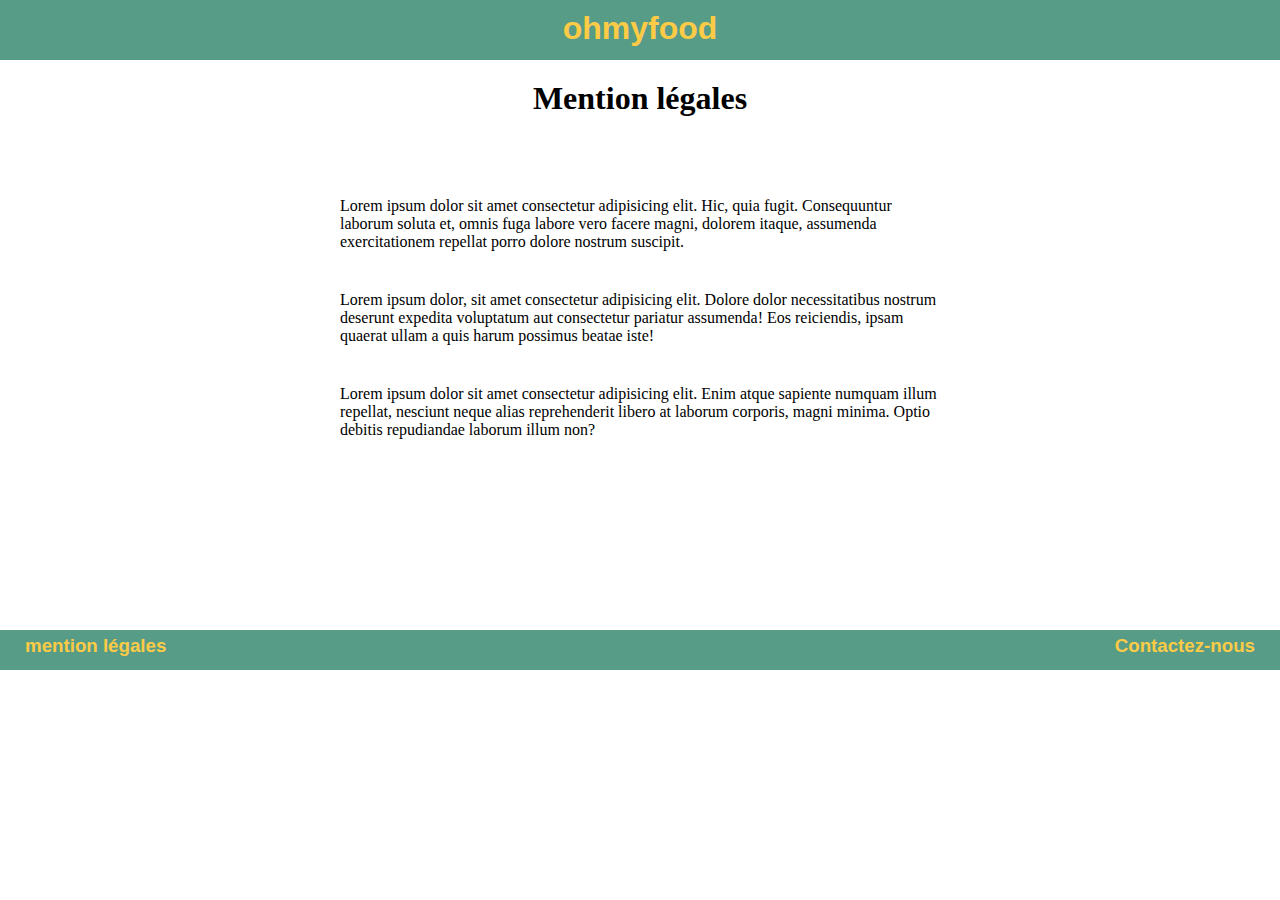
<file: mention/mention.html>
<!DOCTYPE html>
<html lang="fr">
<head>
    <meta charset="UTF-8">
    <meta name="viewport" content="width=device-width, initial-scale=1.0">
    <link rel="stylesheet" href="mention.css">
    <title>Mentions légal</title>
</head>
<body>
    <header>
        <a href="http://romain-hippeau.fr/P3/">
            <h1>ohmyfood</h1>
        </a>
    </header>
    <div class="container">
        <div class="mention">
            <h1>Mention légales</h1>
         <p>Lorem ipsum dolor sit amet consectetur adipisicing elit. Hic, quia fugit. Consequuntur laborum soluta et, omnis fuga labore vero facere magni, dolorem itaque, assumenda exercitationem repellat porro dolore nostrum suscipit.</p>
         <p>Lorem ipsum dolor, sit amet consectetur adipisicing elit. Dolore dolor necessitatibus nostrum deserunt expedita voluptatum aut consectetur pariatur assumenda! Eos reiciendis, ipsam quaerat ullam a quis harum possimus beatae iste!</p>
         <p>Lorem ipsum dolor sit amet consectetur adipisicing elit. Enim atque sapiente numquam illum repellat, nesciunt neque alias reprehenderit libero at laborum corporis, magni minima. Optio debitis repudiandae laborum illum non?</p>
        </div>
    </div>
    <footer>
        <div class="mention-1">
            <a href="mention.html">
                <h3>mention légales</h3>
            </a>
        </div>
        <div class="__mention-2">
            <a href="mailto:ohmyfood@gmail.com">
                <h3>Contactez-nous </h3>
            </a>
        </div>
    </footer>
</body>
</html>
</file>
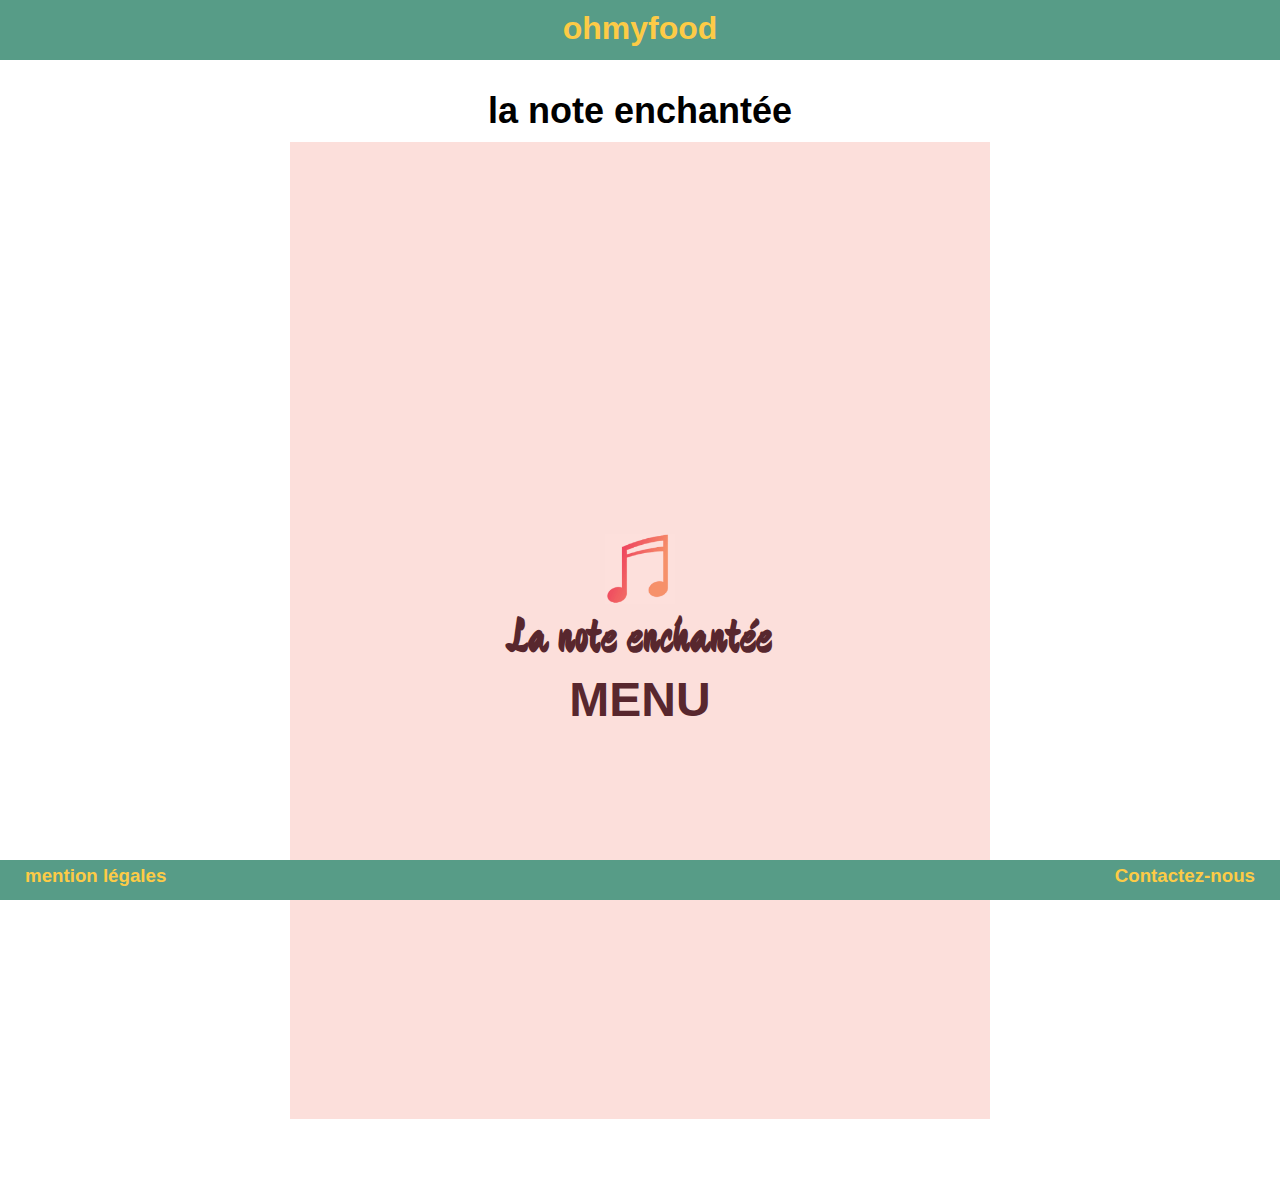
<file: menu-1/menu-1.html>
<!DOCTYPE html>
<html lang="fr">

<head>
    <meta charset="UTF-8">
    <meta name="viewport" content="width=device-width, initial-scale=1.0">
    <link rel="stylesheet" href="menu-1.css">
    <title>la note enchantée</title>
</head>

<body>
    <header>
        <a href="http://romain-hippeau.fr/P3/">
            <h1>ohmyfood</h1>
        </a>
    </header>
    <div class="title-top">
        <h2>la note enchantée</h2>
    </div>
    <section>
        <div class="menu-1">
            <div class="up">
                <div class="up-body">
                    <img src="song.png" alt="note">
                    <h2>La note enchantée</h2>
                    <h2 class="color"> MENU </h2>
                </div>
            </div>
            <div class="set">
                <div class="logo-up">
                    <div class="logo"> <img src="song.png" alt="note"> </div>
                    <div class="title_menu">
                        <h2>la note enchantée</h2>
                    </div>
                </div>
                <div class="menu-top">
                    <div class="article">
                        <div class="img"> <img src="tiret.png" alt="tiret"></div>
                        <div class="title">
                            <h3>prélude</h3>
                            <span class="content"></span>
                        </div>
                        <div class="img"><img src="tiret.png" alt="tiret"></div>
                    </div>
                    <div class="article">
                        <div class="name-menu">
                            <p>noix de coquilles saint-jacques leur créme à la truffe</p>
                        </div>
                        <div class="price">
                            <span class="price"><strong>98euros</strong></span>
                        </div>
                    </div>
                    <div class="article">
                        <div class="name-menu">
                            <p>caviar osciètre sur blini à la farine de blé noir</p>
                        </div>
                        <div class="price">
                            <span class="price"><strong>115euros</strong></span>
                        </div>
                    </div>
                    <div class="article">
                        <div class="name-menu">
                            <p>homard et espuma de potiron mariné aux zests d'orange</p>
                        </div>
                        <div class="price">
                            <span class="price"><strong>89euros</strong></span>
                        </div>
                    </div>
                    <div class="article">
                        <div class="name-menu">
                            <p>foie gras de canard cuit entier,confiture de figue et pain toasté</p>
                        </div>
                        <div class="price">
                            <span class="price"><strong>105euros</strong></span>
                        </div>
                    </div>

                    <p><span class="price"><strong></strong></span> </p>
                </div>
                <div class="menu-middle">
                    <div class="article">
                        <div class="img"> <img src="tiret.png" alt="tiret"></div>
                        <div class="title">
                            <h3>point d'orgue</h3>
                            <span class="content"></span>
                        </div>
                        <div class="img"><img src="tiret.png" alt="tiret"></div>
                    </div>
                    <div class="article">
                        <div class="name-menu">
                            <p>noix de coquilles saint-jacques leur créme à la truffe</p>
                        </div>
                        <div class="price">
                            <span class="price"><strong>102euros</strong></span>
                        </div>
                    </div>
                    <div class="article">
                        <div class="name-menu">
                            <p>Langoustine poélé,purée de patate douce</p>
                        </div>
                        <div class="price">
                            <span class="price"><strong>205euros</strong></span>
                        </div>
                    </div>
                    <div class="article">
                        <div class="name-menu">
                            <p>Mijotée de queue de boeuf et riz sauvage aux zests de citron</p>
                        </div>
                        <div class="price">
                            <span class="price"><strong>169euros</strong></span>
                        </div>
                    </div>

                </div>
                <div class="menu-down">
                    <div class="article">
                        <div class="img"> <img src="tiret.png" alt="tiret"></div>
                        <div class="title">
                            <h3>mouvement final</h3>
                            <span class="content"></span>
                        </div>
                        <div class="img"><img src="tiret.png" alt="tiret"></div>
                    </div>
                    <div class="article">
                        <div class="name-down">
                            <p>macaron noisette et chocolat,glace au caramel brun et sél de guérande</p>
                        </div>
                    </div>
                    <div class="article">
                        <div class="name-down">
                            <p>baba auw rhum revisité avec son coulis de citron</p>
                        </div>
                    </div>
                    <div class="article">
                        <div class="name-down">
                            <p>tarte citron meringuée déstructuré</p>
                        </div>

                    </div>

                </div>
            </div>
            <div class="logo-down">
                <div class="logo2"> <img src="song.png" alt="note"> </div>
                <div class="title_down">
                    <h2>la note enchantée</h2>
                </div>
            </div>
        </div>
    </section>
    <footer>
        <div class="mention-1">
            <a href="mention/mention.html"  target="_blank">
                <h3>mention légales</h3>
            </a>
        </div>
        <div class="__mention-2">
            <a href="mailto:ohmyfood@gmail.com">
                <h3>Contactez-nous </h3>
            </a>
        </div>
    </footer>

</body>

</html>
</file>
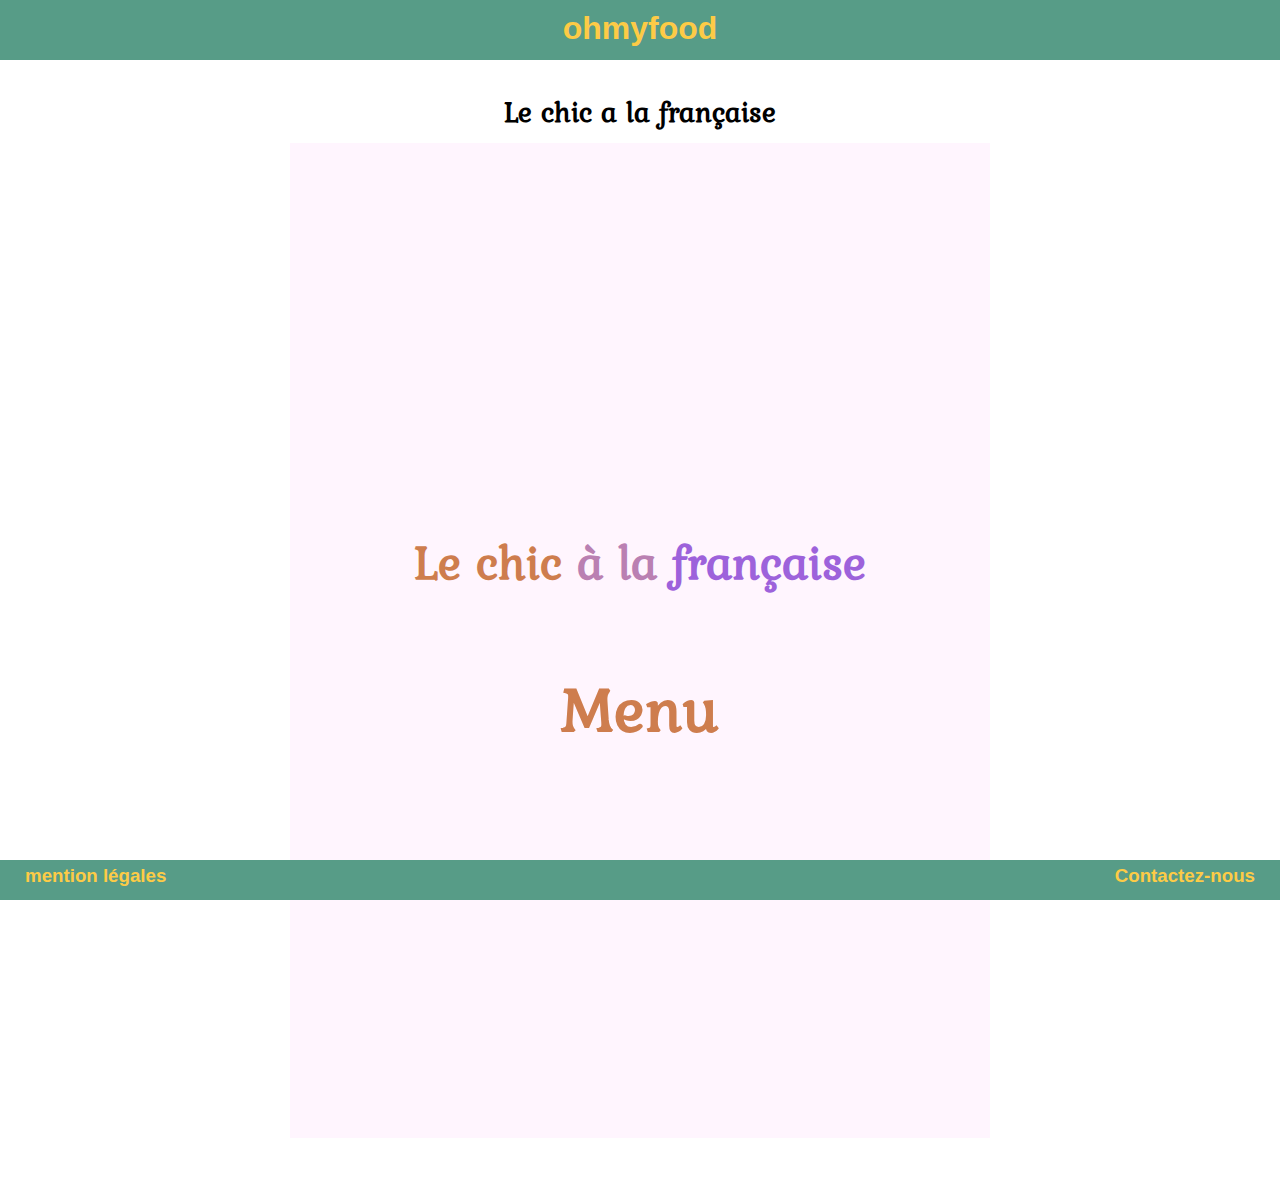
<file: menu-2/menu-2.html>
<!DOCTYPE html>
<html lang="fr">

<head>
    <meta charset="UTF-8">
    <meta name="viewport" content="width=device-width, initial-scale=1.0">
    <link rel="stylesheet" href="menu-2.css">
    <title>Le chic a la française</title>
</head>

<body>
    <header>
        <a href="http://romain-hippeau.fr/P3/">
            <h1>ohmyfood</h1>
        </a>
    </header>
    <div class="title-top">
        <h2>Le chic a la française</h2>
    </div>
    <section>
        <div class="menu-1">
            <div class="up">
                <div class="up-body">
                    <h2> <span class="n1">Le chic</span> <span class="n2">à la</span> <span class="n3">française</span>
                    </h2>
                    <h2 class="color">Menu</h2>
                </div>
            </div>
            <div class="set">
                <div class="title_menu">
                    <h2> <span class="n1">Le chic</span> <span class="n2">à la</span> <span class="n3">française</span>
                    </h2>
                </div>
            </div>

            <div class="menu-top">
                <div class="article">
                    <div class="img"> <img src="tiret-1droite.png" alt="tiret-1droite"></div>
                    <div class="title">
                        <h3>Pour se mettre en appétit</h3>
                        <div class="content-1"></div>
                    </div>
                    <div class="img"><img src="tiret-1gauche.png" alt="tiret-1gauche"></div>
                </div>

                <div class="article">
                    <div class="name-menu">
                        <p>Tartare de poulpe acidulé aux zests d'orange</p>
                    </div>
                    <div class="price">
                        <span class="price"><strong>79€</strong></span>
                    </div>
                </div>
                <div class="article">
                    <div class="name-menu">
                        <p>velouté de légumes d'antan</p>
                    </div>
                    <div class="price">
                        <span class="price"><strong>57€</strong></span>
                    </div>
                </div>
                <div class="article">
                    <div class="name-menu">
                        <p>soupe à l'oignon revisitée</p>
                    </div>
                    <div class="price">
                        <span class="price"><strong>57€</strong></span>
                    </div>
                </div>
            </div>


            <div class="menu-middle">
                <div class="article">
                    <div class="img"> <img src="tiret-2droite.png" alt="tiret-2droite"></div>
                    <div class="title">
                        <h3>Plaisir des papilles</h3>
                        <div class="content-2"></div>
                    </div>
                    <div class="img"><img src="tiret-2gauche.png" alt="tiret-2gauche"></div>
                </div>

                <div class="article">
                    <div class="name-menu">
                        <p>coquilles Saint-Jacques accompagnés d'une purée de panais </p>
                    </div>
                    <div class="price">
                        <span class="price"><strong>95€</strong></span>
                    </div>
                </div>
                <div class="article">
                    <div class="name-menu">
                        <p>Magret de canard et parmentier de pommes de terres </p>
                    </div>
                    <div class="price">
                        <span class="price"><strong>88€</strong></span>
                    </div>
                </div>
                <div class="article">
                    <div class="name-menu">
                        <p>Pigeonneau d'ille et Vilaine sur son lit de gnochis aux légumes</p>
                    </div>
                    <div class="price">
                        <span class="price"><strong>175€</strong></span>
                    </div>
                </div>

            </div>

            <div class="menu-down">
                <div class="article">
                    <div class="img"> <img src="tiret-3gauche.png" alt="tiret-3gauche"></div>
                    <div class="title">
                        <h3>Gourmandises sucrées</h3>
                        <div class="content-3"></div>
                    </div>
                    <div class="img"><img src="tiret-3droite.png" alt="tiret-3droite"></div>
                </div>
                <div class="article">
                    <div class="name-down">
                        <p>Pétales de violettes glacés et purée de noisettes</p>
                    </div>
                </div>
                <div class="article">
                    <div class="name-down">
                        <p>Fondant aux chocolat revisité</p>
                    </div>
                </div>
                <div class="article">
                    <div class="name-down">
                        <p>Millefeuille croustillant</p>
                    </div>

                </div>

            </div>
        </div>
    </section>
    <footer>
        <div class="mention-1">
            <a href="mention/mention.html" target="_blank">
                <h3>mention légales</h3>
            </a>
        </div>
        <div class="__mention-2">
            <a href="mailto:ohmyfood@gmail.com">
                <h3>Contactez-nous </h3>
            </a>
        </div>
    </footer>


</body>

</html>
</file>
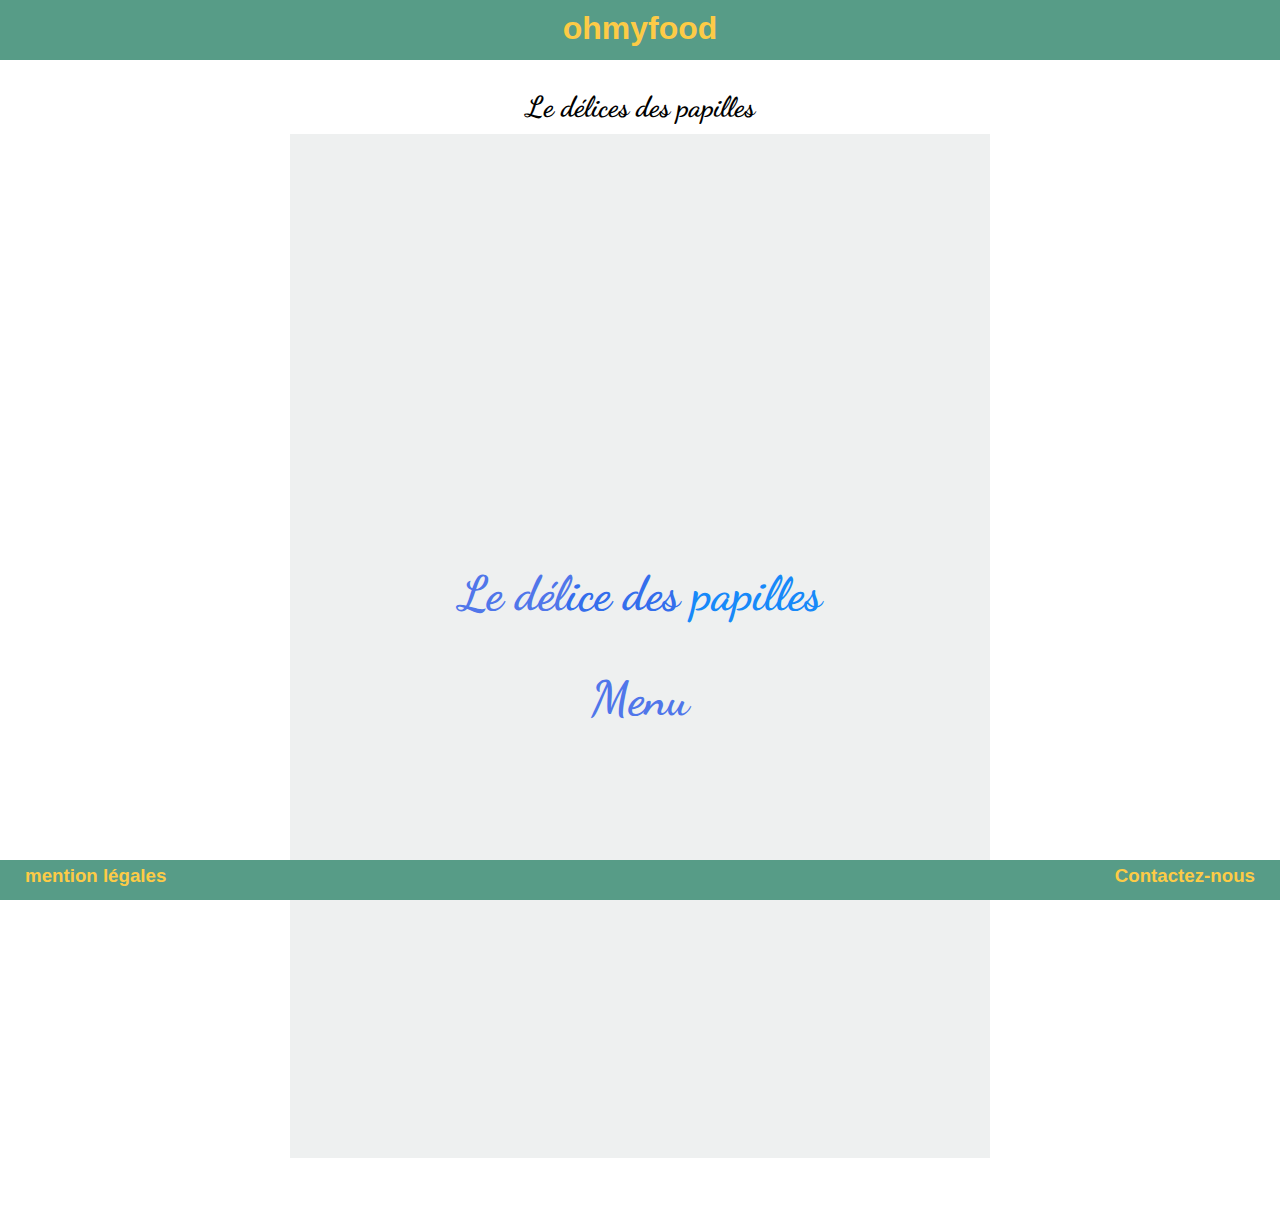
<file: menu-3/menu-3.html>
<!DOCTYPE html>
<html lang="fr">

<head>
    <meta charset="UTF-8">
    <meta name="viewport" content="width=device-width, initial-scale=1.0">
    <link rel="stylesheet" href="menu-3.css">
    <title>Le délices des papilles</title>
</head>

<body>
    <header>
        <a href="http://romain-hippeau.fr/P3/">
            <h1>ohmyfood</h1>
        </a>
    </header>
    <div class="title-top">
        <h2>Le délices des papilles</h2>
    </div>
    <section>
        <div class="menu-1">
            <div class="up">
                <div class="up-body">
                    <h2> <span class="n1">Le dél</span><span class="n2">ice des</span> <span class="n3">papilles</span></h2>
                    <h2 class="color">Menu</h2>
                </div>
            </div>
            <div class="set">
                <div class="title_menu">
                    <h2> <span class="n1">Le dél</span><span class="n2">ice des</span> <span class="n3">papilles</span>
                    </h2>
                </div>
            <div class="article">
                <div class="img"> <img src="1gauche.png" alt="tiret"></div>
                <div class="title">
                    <h3>Pour bien commencer</h3>
                    <span class="content-1"></span>
                </div>
                <div class="img"><img src="1droite.png" alt="tiret"></div>
            </div>
            
                <div class="menu-top">
                    
                    <div class="article">
                        <div class="name-menu">
                            <p>Tartare de thon assaisonné au yuzu</p>
                        </div>
                        <div class="price">
                            <span class="price"><strong>55€</strong></span>
                        </div>
                    </div>
                    <div class="article">
                        <div class="name-menu">
                            <p>Bouchée de homard croustillant et sa farandole de petits légumes</p>
                        </div>
                        <div class="price">
                            <span class="price"><strong>89€</strong></span>
                        </div>
                    </div>
                    <div class="article">
                        <div class="name-menu">
                            <p>Velouté de cépes aux truffes</p>
                        </div>
                        <div class="price">
                            <span class="price"><strong>56€</strong></span>
                        </div>
                    </div>
                </div>
                <div class="article">
                    <div class="img"> <img src="2gauche.png" alt="tiret"></div>
                    <div class="title">
                        <h3>Pour bien continuer</h3>
                        <span class="content-2"></span>
                    </div>
                    <div class="img"><img src="2droite.png" alt="tiret"></div>
                </div>

                <div class="menu-middle">
                    
                    
                    <div class="article">
                        <div class="name-menu">
                            <p>Poulet rôti aux herbes de provence et sa crémes de truffes</p>
                        </div>
                        <div class="price">
                            <span class="price"><strong>110€</strong></span>
                        </div>
                    </div>
                    <div class="article">
                        <div class="name-menu">
                            <p>Langouste rôtie et ses légumes de saison</p>
                        </div>
                        <div class="price">
                            <span class="price"><strong>225€</strong></span>
                        </div>
                    </div>
                    <div class="article">
                        <div class="name-menu">
                            <p>Côte de boeuf angus et sa purée de panais</p>
                        </div>
                        <div class="price">
                            <span class="price"><strong>115€</strong></span>
                        </div>
                    </div>

                </div>
                <div class="article">
                    <div class="img"> <img src="3gauche.png" alt="tiret"></div>
                    <div class="title">
                        <h3>Pour bien terminer</h3>
                        <span class="content-3"></span>
                    </div>
                    <div class="img"><img src="3droite.png" alt="tiret"></div>
                </div>
              
                <div class="menu-down">
                    
                    <div class="article">
                        <div class="name-menu">
                            <p>Farandole du déssert du chef</p>
                        </div>
                        <div class="price">
                            <span class="price"><strong>55€</strong></span>
                        </div>
                    </div>
                    <div class="article">
                        <div class="name-menu">
                            <p>Crème brulée revisitée</p>
                        </div>
                        <div class="price">
                            <span class="price"><strong>60€</strong></span>
                        </div>
                    </div>
                    <div class="article">
                        <div class="name-menu">
                            <p>Tiramisu à la noisette</p>
                        </div>
                        <div class="price">
                            <span class="price"><strong>55€</strong></span>
                        </div>

                    </div>
                </div>
            </div>
            </div>
    </section>
    <footer>
        <div class="mention-1">
            <a href="mention/mention.html" target="_blank">
                <h3>mention légales</h3>
            </a>
        </div>
        <div class="__mention-2">
            <a href="mailto:ohmyfood@gmail.com">
                <h3>Contactez-nous </h3>
            </a>
        </div>
    </footer>

</body>

</html>
</file>
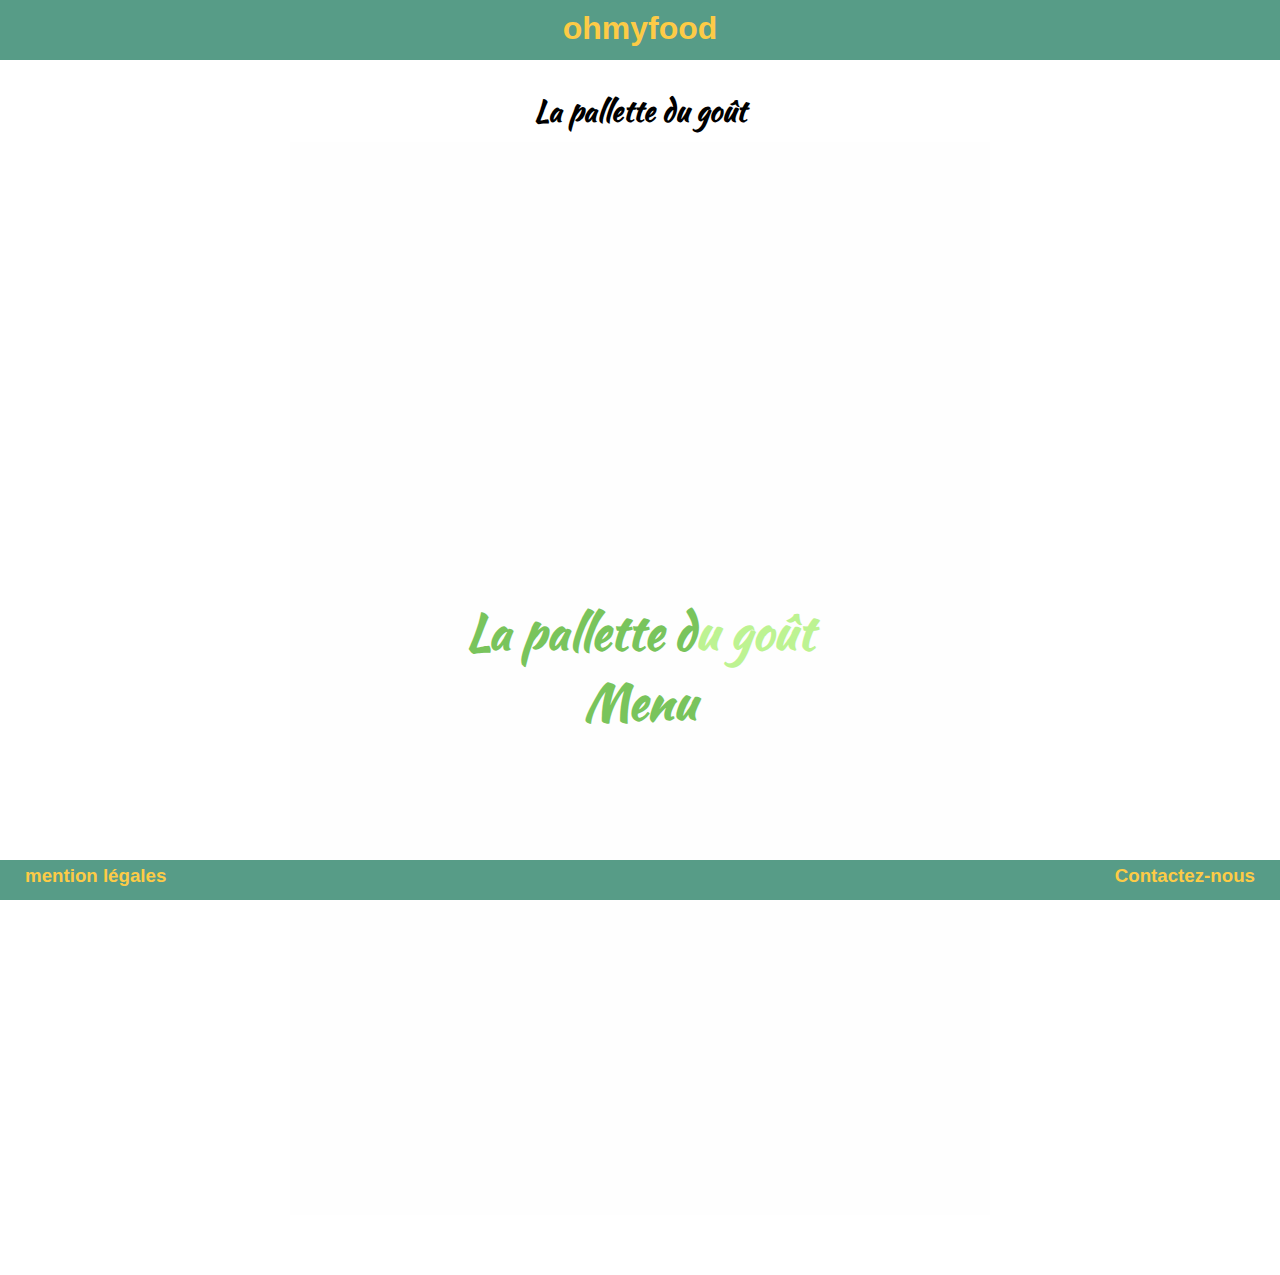
<file: menu-4/menu-4.html>
<!DOCTYPE html>
<html lang="fr">

<head>
    <meta charset="UTF-8">
    <meta name="viewport" content="width=device-width, initial-scale=1.0">
    <link rel="stylesheet" href="menu-4.css">
    <title>La pallette du goût</title>
</head>

<body>
    <header>
        <a href="http://romain-hippeau.fr/P3/">
            <h1>ohmyfood</h1>
        </a>
    </header>
    <div class="title-top">
        <h2>La pallette du goût</h2>
    </div>
    <section>
        <div class="menu-1">
            <div class="up">
                <div class="up-body">
                    <h2> <span class="n1">La pallette d</span><span class="n2">u goût</span> </h2>
                    <h2 class="n1">Menu</h2>
                </div>
            </div>
            <div class="set">
                <div class="title_menu">
                    <h4> <span class="n1">La pallette d</span><span class="n2">u goût</span> </h4>
                </div>
            </div>
            <div class="article">
                <div class="img"> <img src="1gauche.png" alt="tiret"></div>
                <div class="title">
                    <h3>Esquisse</h3>
                    <div class="content-1"></div>
                </div>
                <div class="img"><img src="1droite.png" alt="tiret"></div>
            </div>
            <div class="menu-top">

                <div class="article">
                    <div class="name-menu">
                        <p>Fricasée d'escargot au piment d'espelette</p>
                    </div>
                    <div class="price">
                        <span class="price"><strong>60€</strong></span>
                    </div>
                </div>
                <div class="article">
                    <div class="name-menu">
                        <p>Oeuf aux plat assaisonné à la truffe sur lit de caviar</p>
                    </div>
                    <div class="price">
                        <span class="price"><strong>55€</strong></span>
                    </div>
                </div>
                <div class="article">
                    <div class="name-menu">
                        <p>Foie gras de canard mi-cuit et ses copeaux de truffe noir</p>
                    </div>
                    <div class="price">
                        <span class="price"><strong>65€</strong></span>
                    </div>
                </div>
            </div>
            <div class="article">
                <div class="img"> <img src="1gauche.png" alt="tiret"></div>
                <div class="title">
                    <h3>oeuvre de maitres</h3>
                    <div class="content-2"></div>
                </div>
                <div class="img"><img src="1droite.png" alt="tiret"></div>
            </div>

            <div class="menu-middle">

                <div class="article">
                    <div class="name-menu">
                        <p>filet de boeuf aux herbes accompagné de sa ribambelle de légumes</p>
                    </div>
                    <div class="price">
                        <span class="price"><strong>70€</strong></span>
                    </div>
                </div>
                <div class="article">
                    <div class="name-menu">
                        <p>Parmentier de queue de boeuf à la truffe noire sur sa purée de panais</p>
                    </div>
                    <div class="price">
                        <span class="price"><strong>85€</strong></span>
                    </div>
                </div>
                <div class="article">
                    <div class="name-menu">
                        <p>Filet de turbo aux agrumes </p>
                    </div>
                    <div class="price">
                        <span class="price"><strong>125€</strong></span>
                    </div>
                </div>

            </div>
            <div class="article">
                <div class="img"> <img src="1gauche.png" alt="tiret"></div>
                <div class="title">
                    <h3>Au sommet de l'art</h3>
                    <div class="content-3"></div>
                </div>
                <div class="img"><img src="1droite.png" alt="tiret"></div>
            </div>
            <div class="menu-down">

                <div class="article">
                    <div class="name-menu">
                        <p>Paris-brest revisité</p>
                    </div>
                    <div class="price">
                        <span class="price"><strong>55€</strong></span>
                    </div>
                </div>
                <div class="article">
                    <div class="name-menu">
                        <p>Macaron aux chocolat d'exception et glace a la vanille de Madagascar</p>
                    </div>
                    <div class="price">
                        <span class="price"><strong>65€</strong></span>
                    </div>
                </div>
                <div class="article">
                    <div class="name-menu">
                        <p>Mousse aux chocolat aux piment d'espelette et à la truffe noire</p>
                    </div>
                    <div class="price">
                        <span class="price"><strong>60€</strong></span>
                    </div>
                </div>

            </div>
        </div>
    </section>

    <footer>
        <div class="mention-1">
            <a href="mention/mention.html" target="_blank">
                <h3>mention légales</h3>
            </a>
        </div>
        <div class="__mention-2">
            <a href="mailto:ohmyfood@gmail.com">
                <h3>Contactez-nous </h3>
            </a>
        </div>
    </footer>


</body>

</html>
</file>
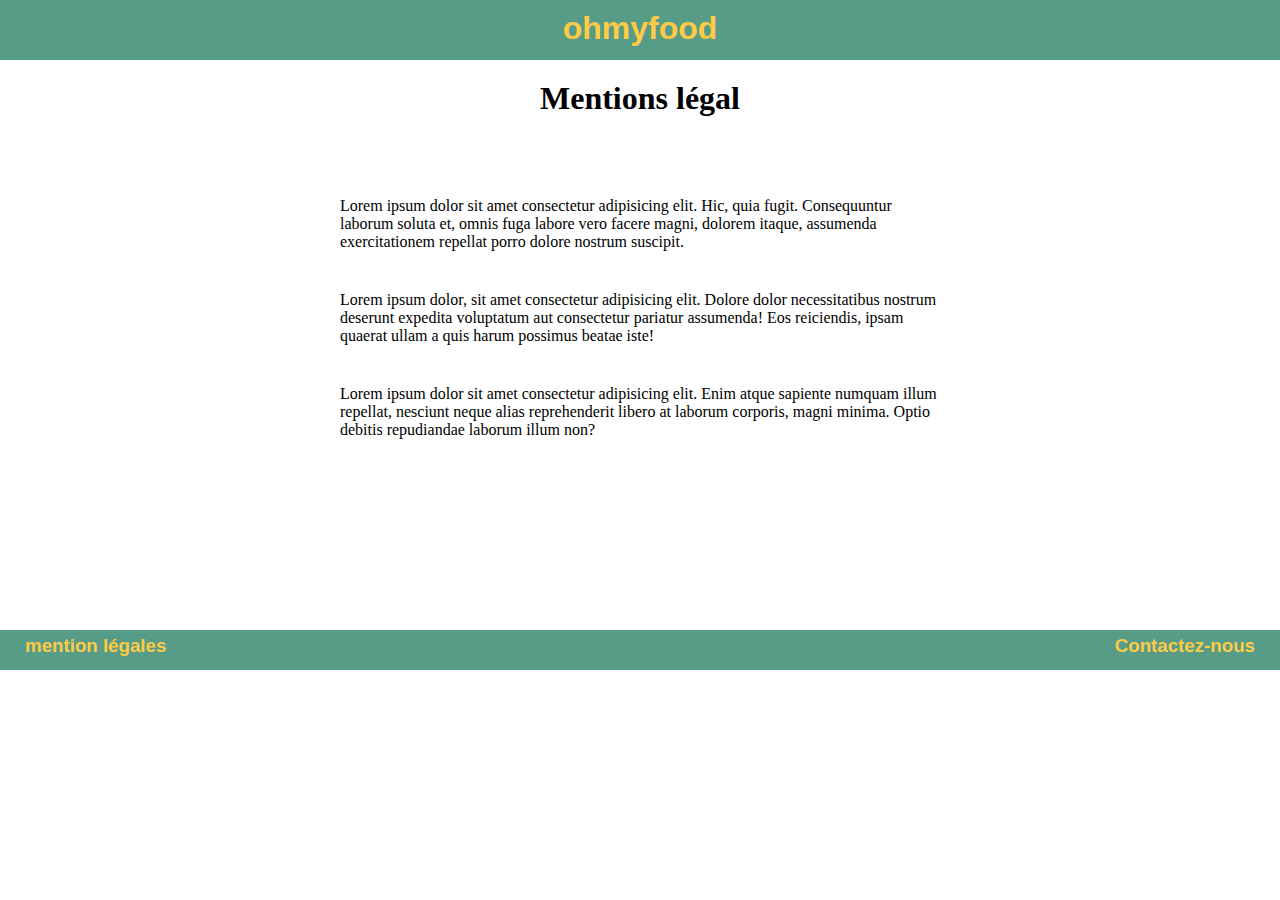
<file: menu-1/mention/mention.html>
<!DOCTYPE html>
<html lang="fr">
<head>
    <meta charset="UTF-8">
    <meta name="viewport" content="width=device-width, initial-scale=1.0">
    <link rel="stylesheet" href="mention.css">
    <title>Mentions légal</title>
</head>
<body>
    <header>
        <a href="http://romain-hippeau.fr/P3/">
            <h1>ohmyfood</h1>
        </a>
    </header>
    <div class="container">
        <div class="mention">
            <h1>Mentions légal</h1>
         <p>Lorem ipsum dolor sit amet consectetur adipisicing elit. Hic, quia fugit. Consequuntur laborum soluta et, omnis fuga labore vero facere magni, dolorem itaque, assumenda exercitationem repellat porro dolore nostrum suscipit.</p>
         <p>Lorem ipsum dolor, sit amet consectetur adipisicing elit. Dolore dolor necessitatibus nostrum deserunt expedita voluptatum aut consectetur pariatur assumenda! Eos reiciendis, ipsam quaerat ullam a quis harum possimus beatae iste!</p>
         <p>Lorem ipsum dolor sit amet consectetur adipisicing elit. Enim atque sapiente numquam illum repellat, nesciunt neque alias reprehenderit libero at laborum corporis, magni minima. Optio debitis repudiandae laborum illum non?</p>
        </div>
    </div>
    <footer>
        <div class="mention-1">
            <a href="mention.html">
                <h3>mention légales</h3>
            </a>
        </div>
        <div class="__mention-2">
            <a href="mailto:ohmyfood@gmail.com">
                <h3>Contactez-nous </h3>
            </a>
        </div>
    </footer>
</body>
</html>
</file>
<file: mention/mention.css>
* {
  padding: 0;
  margin: 0;
  text-decoration: none;
}

header {
  background-color: #579c87;
  width: 100%;
  height: 60px;
}

header h1 {
  text-align: center;
  padding-top: 0.3em;
  color: #fdcb46;
  font-family: 'Rufina',sans-serif;
}

header h1 a {
  text-decoration: none;
}

.container {
  margin-left: auto;
  margin-right: auto;
  height: 550px;
}

.container .mention {
  display: -webkit-box;
  display: -ms-flexbox;
  display: flex;
  -webkit-box-pack: center;
      -ms-flex-pack: center;
          justify-content: center;
  -webkit-box-orient: vertical;
  -webkit-box-direction: normal;
      -ms-flex-direction: column;
          flex-direction: column;
  margin: auto;
  width: 50%;
}

.container .mention h1 {
  text-align: center;
  margin-top: 20px;
  margin-bottom: 60px;
}

.container .mention p {
  margin: 20px;
}

footer {
  width: 100%;
  height: 40px;
  margin-top: 20px;
  position: -webkit-sticky;
  position: sticky;
  bottom: 0px;
  display: -webkit-box;
  display: -ms-flexbox;
  display: flex;
  -webkit-box-pack: justify;
  -ms-flex-pack: justify;
  justify-content: space-between;
  background-color: #579c87;
}

footer h3 {
  color: #fdcb46;
  padding-right: 25px;
  padding-left: 25px;
  font-family: sans-serif;
  margin-top: 5px;
}

footer h3:hover {
  -webkit-animation: rotate 200ms ease infinite;
  animation: rotate 200ms ease infinite;
}

footer h3 a {
  text-decoration: none;
}

@-webkit-keyframes rotate {
  0% {
    -webkit-transform: rotate(1deg);
            transform: rotate(1deg);
    -webkit-transform: translateX(0.4px);
            transform: translateX(0.4px);
  }
  25% {
    -webkit-transform: rotate(-1deg);
            transform: rotate(-1deg);
    -webkit-transform: translateX(-2px);
            transform: translateX(-2px);
  }
  50% {
    -webkit-transform: rotate(1.5deg);
            transform: rotate(1.5deg);
    -webkit-transform: translateX(0.4px);
            transform: translateX(0.4px);
  }
  75% {
    -webkit-transform: rotate(-1deg);
            transform: rotate(-1deg);
    -webkit-transform: translateX(-2px);
            transform: translateX(-2px);
  }
  100% {
    -webkit-transform: rotate(1deg);
            transform: rotate(1deg);
    -webkit-transform: translateX(0.4px);
            transform: translateX(0.4px);
  }
}

@keyframes rotate {
  0% {
    -webkit-transform: rotate(1deg);
            transform: rotate(1deg);
    -webkit-transform: translateX(0.4px);
            transform: translateX(0.4px);
  }
  25% {
    -webkit-transform: rotate(-1deg);
            transform: rotate(-1deg);
    -webkit-transform: translateX(-2px);
            transform: translateX(-2px);
  }
  50% {
    -webkit-transform: rotate(1.5deg);
            transform: rotate(1.5deg);
    -webkit-transform: translateX(0.4px);
            transform: translateX(0.4px);
  }
  75% {
    -webkit-transform: rotate(-1deg);
            transform: rotate(-1deg);
    -webkit-transform: translateX(-2px);
            transform: translateX(-2px);
  }
  100% {
    -webkit-transform: rotate(1deg);
            transform: rotate(1deg);
    -webkit-transform: translateX(0.4px);
            transform: translateX(0.4px);
  }
}

@media screen and (max-width: 700px) {
  .container {
    height: 100%;
  }
  .container .mention {
    width: 60%;
  }
  .container .mention p {
    margin: 10px 5px 20px 5px;
  }
  footer h3 {
    font-size: 0.7em;
  }
}
/*# sourceMappingURL=mention.css.map */
</file>
<file: menu-1/menu-1.css>
@import url("https://fonts.googleapis.com/css2?family=Devonshire&display=swap");
@-webkit-keyframes rotate {
  0% {
    -webkit-transform: rotate(1deg);
            transform: rotate(1deg);
    -webkit-transform: translateX(0.4px);
            transform: translateX(0.4px);
  }
  25% {
    -webkit-transform: rotate(-1deg);
            transform: rotate(-1deg);
    -webkit-transform: translateX(-2px);
            transform: translateX(-2px);
  }
  50% {
    -webkit-transform: rotate(1.5deg);
            transform: rotate(1.5deg);
    -webkit-transform: translateX(0.4px);
            transform: translateX(0.4px);
  }
  75% {
    -webkit-transform: rotate(-1deg);
            transform: rotate(-1deg);
    -webkit-transform: translateX(-2px);
            transform: translateX(-2px);
  }
  100% {
    -webkit-transform: rotate(1deg);
            transform: rotate(1deg);
    -webkit-transform: translateX(0.4px);
            transform: translateX(0.4px);
  }
}
@keyframes rotate {
  0% {
    -webkit-transform: rotate(1deg);
            transform: rotate(1deg);
    -webkit-transform: translateX(0.4px);
            transform: translateX(0.4px);
  }
  25% {
    -webkit-transform: rotate(-1deg);
            transform: rotate(-1deg);
    -webkit-transform: translateX(-2px);
            transform: translateX(-2px);
  }
  50% {
    -webkit-transform: rotate(1.5deg);
            transform: rotate(1.5deg);
    -webkit-transform: translateX(0.4px);
            transform: translateX(0.4px);
  }
  75% {
    -webkit-transform: rotate(-1deg);
            transform: rotate(-1deg);
    -webkit-transform: translateX(-2px);
            transform: translateX(-2px);
  }
  100% {
    -webkit-transform: rotate(1deg);
            transform: rotate(1deg);
    -webkit-transform: translateX(0.4px);
            transform: translateX(0.4px);
  }
}

@-webkit-keyframes image {
  from {
    left: 0%;
  }
  to {
    left: -150%;
  }
}

@keyframes image {
  from {
    left: 0%;
  }
  to {
    left: -150%;
  }
}

@-webkit-keyframes border {
  0% {
    width: 0%;
  }
  25% {
    width: 25%;
  }
  50% {
    width: 50%;
  }
  75% {
    width: 75%;
  }
  100% {
    width: 80%;
  }
}

@keyframes border {
  0% {
    width: 0%;
  }
  25% {
    width: 25%;
  }
  50% {
    width: 50%;
  }
  75% {
    width: 75%;
  }
  100% {
    width: 80%;
  }
}

footer {
  width: 100%;
  height: 40px;
  margin-top: 20px;
  position: -webkit-sticky;
  position: sticky;
  bottom: 0px;
  display: -webkit-box;
  display: -ms-flexbox;
  display: flex;
  -webkit-box-pack: justify;
      -ms-flex-pack: justify;
          justify-content: space-between;
}

section .menu-1 .menu-top p, section .menu-1 .menu-middle p, section .menu-1 .menu-down p {
  margin-left: auto;
  margin-right: auto;
}

* {
  padding: 0;
  margin: 0;
  text-decoration: none;
}

body {
  padding: 0;
  margin: 0;
}

header {
  background-color: #579c87;
  width: 100%;
  height: 60px;
  display: -webkit-box;
  display: -ms-flexbox;
  display: flex;
  -webkit-box-pack: center;
      -ms-flex-pack: center;
          justify-content: center;
}

header h1 {
  text-align: center;
  padding-top: 0.3em;
  color: #fdcb46;
  font-family: 'Rufina',sans-serif;
}

header h1 a {
  text-decoration: none;
}

.up {
  height: 977px;
  width: 700px;
  position: absolute;
  display: -webkit-box;
  display: -ms-flexbox;
  display: flex;
  -webkit-box-pack: center;
      -ms-flex-pack: center;
          justify-content: center;
  background-color: #fcdfdb;
  -webkit-animation: image 7s 2s ease forwards;
          animation: image 7s 2s ease forwards;
}

.up .up-body {
  position: relative;
  display: -webkit-box;
  display: -ms-flexbox;
  display: flex;
  -webkit-box-pack: center;
      -ms-flex-pack: center;
          justify-content: center;
  -webkit-box-align: center;
      -ms-flex-align: center;
          align-items: center;
  -webkit-box-orient: vertical;
  -webkit-box-direction: normal;
      -ms-flex-direction: column;
          flex-direction: column;
}

.up .up-body img {
  height: 70px;
  width: 70px;
}

.up .up-body h2 {
  font-size: 3em;
  color: #58272e;
}

.up .up-body .color {
  font-family: sans-serif;
}

.up .up-body h1 {
  font-size: 4em;
  margin-top: 1.7em;
  font-family: sans-serif;
}

@media screen and (max-width: 1000px) and (min-width: 489px) {
  .up {
    height: 977px;
    width: 90%;
    position: absolute;
    display: -webkit-box;
    display: -ms-flexbox;
    display: flex;
    -webkit-box-pack: center;
        -ms-flex-pack: center;
            justify-content: center;
    background-color: #fcdfdb;
    -webkit-animation: image 7s 2s ease forwards;
            animation: image 7s 2s ease forwards;
  }
}

@media screen and (max-width: 488px) and (min-width: 425px) {
  .up {
    height: 1050px;
    width: 100%;
    position: absolute;
    display: -webkit-box;
    display: -ms-flexbox;
    display: flex;
    -webkit-box-pack: center;
        -ms-flex-pack: center;
            justify-content: center;
    background-color: #fcdfdb;
    -webkit-animation: image 7s 2s ease forwards;
            animation: image 7s 2s ease forwards;
  }
}

@media screen and (max-width: 424px) and (min-width: 330px) {
  .up {
    height: 1140px;
    width: 100%;
    position: absolute;
    display: -webkit-box;
    display: -ms-flexbox;
    display: flex;
    -webkit-box-pack: center;
        -ms-flex-pack: center;
            justify-content: center;
    background-color: #fcdfdb;
    -webkit-animation: image 7s 2s ease forwards;
            animation: image 7s 2s ease forwards;
  }
  footer h3 {
    font-size: 0.7em;
  }
}

@media screen and (max-width: 329px) {
  .up {
    height: 1270px;
    width: 100%;
    position: absolute;
    display: -webkit-box;
    display: -ms-flexbox;
    display: flex;
    -webkit-box-pack: center;
        -ms-flex-pack: center;
            justify-content: center;
    background-color: #fcdfdb;
    -webkit-animation: image 7s 2s ease forwards;
            animation: image 7s 2s ease forwards;
  }
  .up-body {
    width: 99%;
  }
  footer h3 {
    font-size: 0.7em;
  }
}

.title-top {
  text-align: center;
  font-size: 1.5em;
  font-family: sans-serif;
  margin-top: 30px;
}

section {
  display: -webkit-box;
  display: -ms-flexbox;
  display: flex;
  -webkit-box-pack: center;
      -ms-flex-pack: center;
          justify-content: center;
}

section .logo-up {
  text-align: center;
  margin-top: 4em;
  margin-bottom: 2em;
}

section .logo-up .title_menu {
  font-size: 2em;
}

section .title-in {
  display: -webkit-box;
  display: -ms-flexbox;
  display: flex;
  -webkit-box-orient: horizontal;
  -webkit-box-direction: normal;
      -ms-flex-direction: row;
          flex-direction: row;
}

section .article {
  display: -webkit-box;
  display: -ms-flexbox;
  display: flex;
  -ms-flex-line-pack: center;
      align-content: center;
}

section .article .img img {
  width: 100%;
}

section .article .name-menu {
  -ms-flex-preferred-size: 90%;
      flex-basis: 90%;
}

section .article .price {
  -ms-flex-preferred-size: 10%;
      flex-basis: 10%;
  margin-top: 15px;
}

section .title {
  text-align: center;
  -ms-flex-preferred-size: 60%;
      flex-basis: 60%;
}

section .title:hover .content {
  display: block;
  margin-left: 1em;
  margin-right: 1em;
  height: 2px;
  background: black;
  -webkit-animation: border 300ms  ease;
          animation: border 300ms  ease;
}

section .price {
  text-align: right;
}

section .menu-1 {
  width: 700px;
  background-color: #fcdfdb;
  margin-top: 10px;
  font-family: 'Devonshire',cursive;
}

section .menu-1 .set {
  margin: auto;
  width: 70%;
}

section .menu-1 .menu-top {
  display: block;
  padding-top: 20px;
}

section .menu-1 .menu-top h3 {
  text-align: center;
}

section .menu-1 .menu-top p {
  text-align: left;
  margin-top: 15px;
}

section .menu-1 .menu-middle {
  display: block;
  margin-top: 50px;
}

section .menu-1 .menu-middle h3 {
  text-align: center;
}

section .menu-1 .menu-middle p {
  margin-top: 15px;
}

section .menu-1 .paragraphe {
  display: inline-block;
}

section .menu-1 .menu-down {
  display: block;
  margin-top: 50px;
}

section .menu-1 .menu-down h3 {
  text-align: center;
}

section .menu-1 .menu-down p {
  margin-top: 15px;
}

section .menu-1 .logo-down {
  display: -webkit-box;
  display: -ms-flexbox;
  display: flex;
  -webkit-box-pack: center;
      -ms-flex-pack: center;
          justify-content: center;
  margin-top: 4em;
}

section .menu-1 .logo-down .logo2 img {
  height: 40px;
}

section .menu-1 .logo-down .title_down h2 {
  margin-top: 10px;
  font-size: 1.6em;
}

footer {
  background-color: #579c87;
}

@media screen and (max-width: 424px) and (min-width: 330px) {
  footer .up {
    height: 1140px;
    width: 100%;
    position: absolute;
    display: -webkit-box;
    display: -ms-flexbox;
    display: flex;
    -webkit-box-pack: center;
        -ms-flex-pack: center;
            justify-content: center;
    background-color: #fcdfdb;
    -webkit-animation: image 7s 2s ease forwards;
            animation: image 7s 2s ease forwards;
  }
  footer footer h3 {
    font-size: 0.7em;
  }
}

@media screen and (max-width: 329px) {
  footer .up {
    height: 1270px;
    width: 100%;
    position: absolute;
    display: -webkit-box;
    display: -ms-flexbox;
    display: flex;
    -webkit-box-pack: center;
        -ms-flex-pack: center;
            justify-content: center;
    background-color: #fcdfdb;
    -webkit-animation: image 7s 2s ease forwards;
            animation: image 7s 2s ease forwards;
  }
  footer .up-body {
    width: 99%;
  }
  footer footer h3 {
    font-size: 0.7em;
  }
}

footer h3 {
  color: #fdcb46;
  padding-right: 25px;
  padding-left: 25px;
  font-family: sans-serif;
  margin-top: 5px;
}

footer h3:hover {
  -webkit-animation: rotate 300ms ease infinite;
          animation: rotate 300ms ease infinite;
}

footer h3 a {
  text-decoration: none;
}
/*# sourceMappingURL=menu-1.css.map */
</file>
<file: menu-2/menu-2.css>
@import url("https://fonts.googleapis.com/css2?family=Kurale&display=swap");
@-webkit-keyframes rotate {
  0% {
    -webkit-transform: rotate(1deg);
            transform: rotate(1deg);
    -webkit-transform: translateX(0.4px);
            transform: translateX(0.4px);
  }
  25% {
    -webkit-transform: rotate(-1deg);
            transform: rotate(-1deg);
    -webkit-transform: translateX(-2px);
            transform: translateX(-2px);
  }
  50% {
    -webkit-transform: rotate(1.5deg);
            transform: rotate(1.5deg);
    -webkit-transform: translateX(0.4px);
            transform: translateX(0.4px);
  }
  75% {
    -webkit-transform: rotate(-1deg);
            transform: rotate(-1deg);
    -webkit-transform: translateX(-2px);
            transform: translateX(-2px);
  }
  100% {
    -webkit-transform: rotate(1deg);
            transform: rotate(1deg);
    -webkit-transform: translateX(0.4px);
            transform: translateX(0.4px);
  }
}
@keyframes rotate {
  0% {
    -webkit-transform: rotate(1deg);
            transform: rotate(1deg);
    -webkit-transform: translateX(0.4px);
            transform: translateX(0.4px);
  }
  25% {
    -webkit-transform: rotate(-1deg);
            transform: rotate(-1deg);
    -webkit-transform: translateX(-2px);
            transform: translateX(-2px);
  }
  50% {
    -webkit-transform: rotate(1.5deg);
            transform: rotate(1.5deg);
    -webkit-transform: translateX(0.4px);
            transform: translateX(0.4px);
  }
  75% {
    -webkit-transform: rotate(-1deg);
            transform: rotate(-1deg);
    -webkit-transform: translateX(-2px);
            transform: translateX(-2px);
  }
  100% {
    -webkit-transform: rotate(1deg);
            transform: rotate(1deg);
    -webkit-transform: translateX(0.4px);
            transform: translateX(0.4px);
  }
}

@-webkit-keyframes image {
  from {
    left: -0%;
  }
  to {
    left: -250%;
  }
}

@keyframes image {
  from {
    left: -0%;
  }
  to {
    left: -250%;
  }
}

@-webkit-keyframes border {
  0% {
    width: 0%;
  }
  25% {
    width: 25%;
  }
  50% {
    width: 50%;
  }
  75% {
    width: 75%;
  }
  100% {
    width: 80%;
  }
}

@keyframes border {
  0% {
    width: 0%;
  }
  25% {
    width: 25%;
  }
  50% {
    width: 50%;
  }
  75% {
    width: 75%;
  }
  100% {
    width: 80%;
  }
}

footer {
  width: 100%;
  height: 40px;
  margin-top: 20px;
  position: -webkit-sticky;
  position: sticky;
  bottom: 0px;
  display: -webkit-box;
  display: -ms-flexbox;
  display: flex;
  -webkit-box-pack: justify;
      -ms-flex-pack: justify;
          justify-content: space-between;
}

section .menu-1 .menu-top p, section .menu-1 .menu-middle p, section .menu-1 .menu-down p {
  margin-left: auto;
  margin-right: auto;
}

section .menu-1 .menu-top, section .menu-1 .menu-middle, section .menu-1 .menu-down {
  margin: 2em 5em 5em 5em;
}

* {
  padding: 0;
  margin: 0;
  text-decoration: none;
  font-family: 'Kurale', serif;
}

body {
  padding: 0;
  margin: 0;
}

header {
  background-color: #579c87;
  width: 100%;
  height: 60px;
  display: -webkit-box;
  display: -ms-flexbox;
  display: flex;
  -webkit-box-pack: center;
      -ms-flex-pack: center;
          justify-content: center;
}

header h1 {
  text-align: center;
  padding-top: 0.3em;
  color: #fdcb46;
  font-family: 'Rufina',sans-serif;
}

header h1 a {
  text-decoration: none;
}

.up {
  height: 995px;
  width: 700px;
  position: absolute;
  display: -webkit-box;
  display: -ms-flexbox;
  display: flex;
  -webkit-box-pack: center;
      -ms-flex-pack: center;
          justify-content: center;
  background-color: #fff5fe;
  -webkit-animation: image 7s 2s ease forwards;
          animation: image 7s 2s ease forwards;
}

.up .up-body {
  position: relative;
  display: -webkit-box;
  display: -ms-flexbox;
  display: flex;
  -webkit-box-pack: center;
      -ms-flex-pack: center;
          justify-content: center;
  -webkit-box-align: center;
      -ms-flex-align: center;
          align-items: center;
  -webkit-box-orient: vertical;
  -webkit-box-direction: normal;
      -ms-flex-direction: column;
          flex-direction: column;
}

.up .up-body img {
  height: 70px;
  width: 70px;
}

.up .up-body h2 {
  font-size: 3em;
}

.up .up-body .color {
  color: #ce7d4e;
  margin-top: 1em;
  font-size: 4em;
}

.up .up-body h1 {
  font-size: 4em;
  margin-top: 1.7em;
  font-family: sans-serif;
  color: #9d62db;
}

.up .up-body .n1 {
  color: #ce7d4e;
}

.up .up-body .n2 {
  color: #ba80b2;
}

.up .up-body .n3 {
  color: #9d62db;
}

@media screen and (max-width: 1000px) and (min-width: 655px) {
  .up {
    position: absolute;
    display: -webkit-box;
    display: -ms-flexbox;
    display: flex;
    -webkit-box-pack: center;
        -ms-flex-pack: center;
            justify-content: center;
    background-color: #fff5fe;
    -webkit-animation: image 7s 2s ease forwards;
            animation: image 7s 2s ease forwards;
  }
  .up .up-body {
    width: 95%;
  }
}

@media screen and (max-width: 482px) and (min-width: 361px) {
  .up {
    height: 1000px;
    width: 100%;
    position: absolute;
    display: -webkit-box;
    display: -ms-flexbox;
    display: flex;
    -webkit-box-pack: center;
        -ms-flex-pack: center;
            justify-content: center;
    background-color: #fff5fe;
    -webkit-animation: image 7s 2s ease forwards;
            animation: image 7s 2s ease forwards;
  }
  .up .up-body h2 {
    font-size: 2em;
  }
  .up .up-body h1 {
    font-size: 3em;
  }
  section .menu-1 .menu-top {
    margin: 2em 3em;
  }
  section .menu-1 .menu-middle {
    margin: 2em 3em;
  }
  section .menu-1 .menu-down {
    margin: 2em 3em;
  }
  .article .img {
    -ms-flex-preferred-size: 30%;
        flex-basis: 30%;
  }
  footer h3 {
    font-size: 0.7em;
  }
}

@media screen and (max-width: 575px) and (min-width: 483px) {
  .up {
    height: 1000px;
    width: 100%;
    position: absolute;
    display: -webkit-box;
    display: -ms-flexbox;
    display: flex;
    -webkit-box-pack: center;
        -ms-flex-pack: center;
            justify-content: center;
    background-color: #fff5fe;
    -webkit-animation: image 7s 4s ease forwards;
            animation: image 7s 4s ease forwards;
  }
  footer h3 {
    font-size: 0.7em;
  }
}

@media screen and (max-width: 654px) and (min-width: 576px) {
  .up {
    height: 1000px;
    width: 90%;
    position: absolute;
    display: -webkit-box;
    display: -ms-flexbox;
    display: flex;
    -webkit-box-pack: center;
        -ms-flex-pack: center;
            justify-content: center;
    background-color: #fff5fe;
    -webkit-animation: image 7s 2s ease forwards;
            animation: image 7s 2s ease forwards;
  }
}

@media screen and (max-width: 375px) and (min-width: 342px) {
  .up {
    height: 1075px;
    width: 100%;
    position: absolute;
    display: -webkit-box;
    display: -ms-flexbox;
    display: flex;
    -webkit-box-pack: center;
        -ms-flex-pack: center;
            justify-content: center;
    background-color: #fff5fe;
    -webkit-animation: image 7s 2s ease forwards;
            animation: image 7s 2s ease forwards;
  }
  .up-body {
    width: 95%;
  }
  .up .up-body h2 {
    font-size: 2em;
  }
  .up .up-body h1 {
    font-size: 3em;
  }
  section .menu-1 .menu-top {
    margin: 2em 3em;
  }
  section .menu-1 .menu-middle {
    margin: 2em 3em;
  }
  section .menu-1 .menu-down {
    margin: 2em 3em;
  }
  .article .img {
    -ms-flex-preferred-size: 30%;
        flex-basis: 30%;
  }
  footer h3 {
    font-size: 0.7em;
  }
}

@media screen and (max-width: 341px) and (min-width: 320px) {
  .up {
    height: 1150px;
    width: 100%;
    position: absolute;
    display: -webkit-box;
    display: -ms-flexbox;
    display: flex;
    -webkit-box-pack: center;
        -ms-flex-pack: center;
            justify-content: center;
    background-color: #fff5fe;
    -webkit-animation: image 7s 2s ease forwards;
            animation: image 7s 2s ease forwards;
  }
  .up-body {
    width: 99%;
  }
  .up .up-body h2 {
    font-size: 2em;
  }
  .up .up-body h1 {
    font-size: 3em;
  }
  section .menu-1 .menu-top {
    margin: 2em 3em;
  }
  section .menu-1 .menu-middle {
    margin: 2em 3em;
  }
  section .menu-1 .menu-down {
    margin: 2em 3em;
  }
  .article .img {
    -ms-flex-preferred-size: 30%;
        flex-basis: 30%;
  }
  footer h3 {
    font-size: 0.7em;
  }
}

.title-top {
  text-align: center;
  margin-top: 30px;
  font-family: sans-serif;
  font-size: 1.2em;
}

section {
  display: -webkit-box;
  display: -ms-flexbox;
  display: flex;
  -webkit-box-pack: center;
      -ms-flex-pack: center;
          justify-content: center;
}

section .title_menu {
  font-size: 1.5em;
  text-align: center;
  margin: 4em 0;
}

section .title_menu .n1 {
  color: #ce7d4e;
}

section .title_menu .n2 {
  color: #ba80b2;
}

section .title_menu .n3 {
  color: #9d62db;
}

section .article-3 {
  color: #ce7d4e;
  margin-right: 1.5em;
  margin-left: 1.5em;
}

section .article-1 {
  color: #ba80b2;
  margin-right: 1.5em;
  margin-left: 1.5em;
}

section .article-2 {
  color: #9d62db;
  margin-right: 1.5em;
  margin-left: 1.5em;
  display: -webkit-box;
  display: -ms-flexbox;
  display: flex;
}

section .article-2 .img {
  -ms-flex-preferred-size: 60%;
      flex-basis: 60%;
}

section .article {
  display: -webkit-box;
  display: -ms-flexbox;
  display: flex;
  -ms-flex-line-pack: center;
      align-content: center;
}

section .article .img img {
  width: 100%;
}

section .article .name-menu {
  -ms-flex-preferred-size: 80%;
      flex-basis: 80%;
}

section .article .price {
  -ms-flex-preferred-size: 20%;
      flex-basis: 20%;
  margin-top: 15px;
}

section .title {
  text-align: center;
  -ms-flex-preferred-size: 60%;
      flex-basis: 60%;
}

section .title:hover .content-1 {
  display: block;
  margin-left: 1em;
  margin-right: 1em;
  background-color: #ce7d4e;
  height: 2px;
  -webkit-animation: border 300ms  ease;
          animation: border 300ms  ease;
}

section .price {
  text-align: right;
}

section .menu-1 {
  width: 700px;
  background-color: #fff5fe;
  margin-top: 10px;
}

section .menu-1 .set {
  width: 70%;
  margin: auto;
}

section .menu-1 .set .n1 {
  color: #ce7d4e;
}

section .menu-1 .set .n2 {
  color: #ba80b2;
}

section .menu-1 .set .n3 {
  color: #9d62db;
}

section .menu-1 .menu-top {
  display: block;
  color: #ce7d4e;
}

section .menu-1 .menu-top h3 {
  text-align: center;
}

section .menu-1 .menu-top p {
  text-align: left;
  margin-top: 15px;
}

section .menu-1 .menu-middle {
  display: block;
  color: #ba80b2;
}

section .menu-1 .menu-middle .title h3 {
  text-align: center;
}

section .menu-1 .menu-middle .title:hover .content-2 {
  display: block;
  margin-left: 1em;
  margin-right: 1em;
  background-color: #ba80b2;
  height: 2px;
  -webkit-animation: border 300ms  ease;
          animation: border 300ms  ease;
}

section .menu-1 .menu-middle p {
  margin-top: 15px;
}

section .menu-1 .paragraphe {
  display: inline-block;
}

section .menu-1 .menu-down {
  display: block;
  color: #9d62db;
}

section .menu-1 .menu-down .title h3 {
  text-align: center;
}

section .menu-1 .menu-down .title:hover .content-3 {
  display: block;
  margin-left: 1em;
  margin-right: 1em;
  height: 2px;
  background-color: #9d62db;
  -webkit-animation: border 300ms  ease;
          animation: border 300ms  ease;
}

section .menu-1 .menu-down p {
  margin-top: 15px;
}

section .menu-1 .title_down h2 {
  margin-top: 10px;
  font-size: 1.6em;
}

@media screen and (max-width: 575px) and (min-width: 483px) {
  .up {
    height: 1000px;
    width: 100%;
    position: absolute;
    display: -webkit-box;
    display: -ms-flexbox;
    display: flex;
    -webkit-box-pack: center;
        -ms-flex-pack: center;
            justify-content: center;
    background-color: #fff5fe;
    -webkit-animation: image 7s 4s ease forwards;
            animation: image 7s 4s ease forwards;
  }
  footer h3 {
    font-size: 0.7em;
  }
}

@media screen and (max-width: 482px) and (min-width: 361px) {
  .up {
    height: 1000px;
    width: 100%;
    position: absolute;
    display: -webkit-box;
    display: -ms-flexbox;
    display: flex;
    -webkit-box-pack: center;
        -ms-flex-pack: center;
            justify-content: center;
    background-color: #fff5fe;
    -webkit-animation: image 7s 2s ease forwards;
            animation: image 7s 2s ease forwards;
  }
  .up .up-body h2 {
    font-size: 2em;
  }
  .up .up-body h1 {
    font-size: 3em;
  }
  section .menu-1 .menu-top {
    margin: 2em 3em;
  }
  section .menu-1 .menu-middle {
    margin: 2em 3em;
  }
  section .menu-1 .menu-down {
    margin: 2em 3em;
  }
  .article .img {
    -ms-flex-preferred-size: 30%;
        flex-basis: 30%;
  }
  footer h3 {
    font-size: 0.7em;
  }
}

@media screen and (max-width: 375px) and (min-width: 342px) {
  .up {
    height: 1075px;
    width: 100%;
    position: absolute;
    display: -webkit-box;
    display: -ms-flexbox;
    display: flex;
    -webkit-box-pack: center;
        -ms-flex-pack: center;
            justify-content: center;
    background-color: #fff5fe;
    -webkit-animation: image 7s 2s ease forwards;
            animation: image 7s 2s ease forwards;
  }
  .up-body {
    width: 95%;
  }
  .up .up-body h2 {
    font-size: 2em;
  }
  .up .up-body h1 {
    font-size: 3em;
  }
  section .menu-1 .menu-top {
    margin: 2em 3em;
  }
  section .menu-1 .menu-middle {
    margin: 2em 3em;
  }
  section .menu-1 .menu-down {
    margin: 2em 3em;
  }
  .article .img {
    -ms-flex-preferred-size: 30%;
        flex-basis: 30%;
  }
  footer h3 {
    font-size: 0.7em;
  }
}

@media screen and (max-width: 341px) and (min-width: 320px) {
  .up {
    height: 1150px;
    width: 100%;
    position: absolute;
    display: -webkit-box;
    display: -ms-flexbox;
    display: flex;
    -webkit-box-pack: center;
        -ms-flex-pack: center;
            justify-content: center;
    background-color: #fff5fe;
    -webkit-animation: image 7s 2s ease forwards;
            animation: image 7s 2s ease forwards;
  }
  .up-body {
    width: 99%;
  }
  .up .up-body h2 {
    font-size: 2em;
  }
  .up .up-body h1 {
    font-size: 3em;
  }
  section .menu-1 .menu-top {
    margin: 2em 3em;
  }
  section .menu-1 .menu-middle {
    margin: 2em 3em;
  }
  section .menu-1 .menu-down {
    margin: 2em 3em;
  }
  .article .img {
    -ms-flex-preferred-size: 30%;
        flex-basis: 30%;
  }
  footer h3 {
    font-size: 0.7em;
  }
}

footer {
  background-color: #579c87;
}

footer h3 {
  color: #fdcb46;
  padding-right: 25px;
  padding-left: 25px;
  font-family: sans-serif;
  margin-top: 5px;
}

footer h3:hover {
  -webkit-animation: rotate 300ms ease infinite;
          animation: rotate 300ms ease infinite;
}

footer a {
  text-decoration: none;
}

@media screen and (max-width: 575px) and (min-width: 483px) {
  footer .up {
    height: 1000px;
    width: 100%;
    position: absolute;
    display: -webkit-box;
    display: -ms-flexbox;
    display: flex;
    -webkit-box-pack: center;
        -ms-flex-pack: center;
            justify-content: center;
    background-color: #fff5fe;
    -webkit-animation: image 7s 4s ease forwards;
            animation: image 7s 4s ease forwards;
  }
  footer footer h3 {
    font-size: 0.7em;
  }
}

@media screen and (max-width: 482px) and (min-width: 361px) {
  footer .up {
    height: 1000px;
    width: 100%;
    position: absolute;
    display: -webkit-box;
    display: -ms-flexbox;
    display: flex;
    -webkit-box-pack: center;
        -ms-flex-pack: center;
            justify-content: center;
    background-color: #fff5fe;
    -webkit-animation: image 7s 2s ease forwards;
            animation: image 7s 2s ease forwards;
  }
  footer .up .up-body h2 {
    font-size: 2em;
  }
  footer .up .up-body h1 {
    font-size: 3em;
  }
  footer section .menu-1 .menu-top {
    margin: 2em 3em;
  }
  footer section .menu-1 .menu-middle {
    margin: 2em 3em;
  }
  footer section .menu-1 .menu-down {
    margin: 2em 3em;
  }
  footer .article .img {
    -ms-flex-preferred-size: 30%;
        flex-basis: 30%;
  }
  footer footer h3 {
    font-size: 0.7em;
  }
}

@media screen and (max-width: 375px) and (min-width: 342px) {
  footer .up {
    height: 1075px;
    width: 100%;
    position: absolute;
    display: -webkit-box;
    display: -ms-flexbox;
    display: flex;
    -webkit-box-pack: center;
        -ms-flex-pack: center;
            justify-content: center;
    background-color: #fff5fe;
    -webkit-animation: image 7s 2s ease forwards;
            animation: image 7s 2s ease forwards;
  }
  footer .up-body {
    width: 95%;
  }
  footer .up .up-body h2 {
    font-size: 2em;
  }
  footer .up .up-body h1 {
    font-size: 3em;
  }
  footer section .menu-1 .menu-top {
    margin: 2em 3em;
  }
  footer section .menu-1 .menu-middle {
    margin: 2em 3em;
  }
  footer section .menu-1 .menu-down {
    margin: 2em 3em;
  }
  footer .article .img {
    -ms-flex-preferred-size: 30%;
        flex-basis: 30%;
  }
  footer footer h3 {
    font-size: 0.7em;
  }
}

@media screen and (max-width: 341px) and (min-width: 320px) {
  footer .up {
    height: 1150px;
    width: 100%;
    position: absolute;
    display: -webkit-box;
    display: -ms-flexbox;
    display: flex;
    -webkit-box-pack: center;
        -ms-flex-pack: center;
            justify-content: center;
    background-color: #fff5fe;
    -webkit-animation: image 7s 2s ease forwards;
            animation: image 7s 2s ease forwards;
  }
  footer .up-body {
    width: 99%;
  }
  footer .up .up-body h2 {
    font-size: 2em;
  }
  footer .up .up-body h1 {
    font-size: 3em;
  }
  footer section .menu-1 .menu-top {
    margin: 2em 3em;
  }
  footer section .menu-1 .menu-middle {
    margin: 2em 3em;
  }
  footer section .menu-1 .menu-down {
    margin: 2em 3em;
  }
  footer .article .img {
    -ms-flex-preferred-size: 30%;
        flex-basis: 30%;
  }
  footer footer h3 {
    font-size: 0.7em;
  }
}
/*# sourceMappingURL=menu-2.css.map */
</file>
<file: menu-3/menu-3.css>
@import url("https://fonts.googleapis.com/css2?family=Dancing+Script:wght@700&display=swap");
@-webkit-keyframes rotate {
  0% {
    -webkit-transform: rotate(1deg);
            transform: rotate(1deg);
    -webkit-transform: translateX(0.4px);
            transform: translateX(0.4px);
  }
  25% {
    -webkit-transform: rotate(-1deg);
            transform: rotate(-1deg);
    -webkit-transform: translateX(-2px);
            transform: translateX(-2px);
  }
  50% {
    -webkit-transform: rotate(1.5deg);
            transform: rotate(1.5deg);
    -webkit-transform: translateX(0.4px);
            transform: translateX(0.4px);
  }
  75% {
    -webkit-transform: rotate(-1deg);
            transform: rotate(-1deg);
    -webkit-transform: translateX(-2px);
            transform: translateX(-2px);
  }
  100% {
    -webkit-transform: rotate(1deg);
            transform: rotate(1deg);
    -webkit-transform: translateX(0.4px);
            transform: translateX(0.4px);
  }
}
@keyframes rotate {
  0% {
    -webkit-transform: rotate(1deg);
            transform: rotate(1deg);
    -webkit-transform: translateX(0.4px);
            transform: translateX(0.4px);
  }
  25% {
    -webkit-transform: rotate(-1deg);
            transform: rotate(-1deg);
    -webkit-transform: translateX(-2px);
            transform: translateX(-2px);
  }
  50% {
    -webkit-transform: rotate(1.5deg);
            transform: rotate(1.5deg);
    -webkit-transform: translateX(0.4px);
            transform: translateX(0.4px);
  }
  75% {
    -webkit-transform: rotate(-1deg);
            transform: rotate(-1deg);
    -webkit-transform: translateX(-2px);
            transform: translateX(-2px);
  }
  100% {
    -webkit-transform: rotate(1deg);
            transform: rotate(1deg);
    -webkit-transform: translateX(0.4px);
            transform: translateX(0.4px);
  }
}

@-webkit-keyframes image {
  from {
    left: -0%;
  }
  to {
    left: -250%;
  }
}

@keyframes image {
  from {
    left: -0%;
  }
  to {
    left: -250%;
  }
}

@-webkit-keyframes border {
  0% {
    width: 0%;
  }
  25% {
    width: 25%;
  }
  50% {
    width: 50%;
  }
  75% {
    width: 75%;
  }
  100% {
    width: 80%;
  }
}

@keyframes border {
  0% {
    width: 0%;
  }
  25% {
    width: 25%;
  }
  50% {
    width: 50%;
  }
  75% {
    width: 75%;
  }
  100% {
    width: 80%;
  }
}

footer {
  width: 100%;
  height: 40px;
  margin-top: 20px;
  position: -webkit-sticky;
  position: sticky;
  bottom: 0px;
  display: -webkit-box;
  display: -ms-flexbox;
  display: flex;
  -webkit-box-pack: justify;
      -ms-flex-pack: justify;
          justify-content: space-between;
}

section .menu-1 .menu-top, section .menu-1 .menu-middle, section .menu-1 .menu-down {
  margin: 2em 2em 2em 2em;
}

section .menu-1 .menu-top p, section .menu-1 .menu-middle p, section .menu-1 .menu-down p {
  margin-left: 3em;
  margin-top: 1em;
  margin-bottom: 0.5em;
}

* {
  padding: 0;
  margin: 0;
  text-decoration: none;
  font-family: 'Dancing script',cursive;
}

body {
  padding: 0;
  margin: 0;
}

header {
  background-color: #579c87;
  width: 100%;
  height: 60px;
  display: -webkit-box;
  display: -ms-flexbox;
  display: flex;
  -webkit-box-pack: center;
      -ms-flex-pack: center;
          justify-content: center;
}

header h1 {
  text-align: center;
  padding-top: 0.3em;
  color: #fdcb46;
  font-family: 'Rufina',sans-serif;
}

header h1 header a {
  text-decoration: none;
}

.up {
  height: 1024px;
  width: 700px;
  position: absolute;
  display: -webkit-box;
  display: -ms-flexbox;
  display: flex;
  -webkit-box-pack: center;
      -ms-flex-pack: center;
          justify-content: center;
  background-color: #eef0f0;
  -webkit-animation: image 7s 2s ease forwards;
          animation: image 7s 2s ease forwards;
}

.up .up-body {
  position: relative;
  display: -webkit-box;
  display: -ms-flexbox;
  display: flex;
  -webkit-box-pack: center;
      -ms-flex-pack: center;
          justify-content: center;
  -webkit-box-align: center;
      -ms-flex-align: center;
          align-items: center;
  -webkit-box-orient: vertical;
  -webkit-box-direction: normal;
      -ms-flex-direction: column;
          flex-direction: column;
}

.up .up-body img {
  height: 70px;
  width: 70px;
}

.up .up-body h2 {
  font-size: 3em;
}

.up .up-body .color {
  color: #5076ea;
  margin-top: 1em;
  font-size: 3em;
}

.up .up-body h1 {
  font-size: 4em;
  margin-top: 1.7em;
  font-family: sans-serif;
  color: #1789f9;
}

.up .up-body .n1 {
  color: #5076ea;
}

.up .up-body .n2 {
  color: #346eec;
}

.up .up-body .n3 {
  color: #1789f9;
}

@media screen and (max-width: 900px) and (min-width: 701px) {
  .up {
    height: 1025px;
    width: 700px;
    position: absolute;
    display: -webkit-box;
    display: -ms-flexbox;
    display: flex;
    -webkit-box-pack: center;
        -ms-flex-pack: center;
            justify-content: center;
    -webkit-animation: image 7s 2s ease forwards;
            animation: image 7s 2s ease forwards;
  }
}

@media screen and (max-width: 482px) and (min-width: 380px) {
  .up {
    height: 860px;
    width: 100%;
    position: absolute;
    display: -webkit-box;
    display: -ms-flexbox;
    display: flex;
    -webkit-box-pack: center;
        -ms-flex-pack: center;
            justify-content: center;
    -webkit-animation: image 7s 2s ease forwards;
            animation: image 7s 2s ease forwards;
  }
  .up-body {
    width: 99%;
  }
  .up .up-body h2 {
    font-size: 2em;
  }
  .up .up-body h1 {
    font-size: 3em;
  }
  .title_menu h2 {
    font-size: 0.7em;
  }
  section .menu-1 .menu-top {
    margin: 1em 1em 1em 1em;
  }
  section .menu-1 .menu-top .price {
    margin-right: 0;
    -ms-flex-preferred-size: 20%;
        flex-basis: 20%;
  }
  section .menu-1 .menu-top .name-menu {
    -ms-flex-preferred-size: 80%;
        flex-basis: 80%;
  }
  section .menu-1 .menu-top p {
    margin-left: 0;
  }
  section .menu-1 .menu-middle {
    margin: 1em 1em 1em 1em;
  }
  section .menu-1 .menu-middle .price {
    margin-right: 0;
    -ms-flex-preferred-size: 20%;
        flex-basis: 20%;
  }
  section .menu-1 .menu-middle .name-menu {
    -ms-flex-preferred-size: 80%;
        flex-basis: 80%;
  }
  section .menu-1 .menu-middle p {
    margin-left: 0;
  }
  section .menu-1 .menu-down {
    margin: 1em 1em 1em 1em;
  }
  section .menu-1 .menu-down .price {
    margin-right: 0;
    -ms-flex-preferred-size: 20%;
        flex-basis: 20%;
  }
  section .menu-1 .menu-down .name-menu {
    -ms-flex-preferred-size: 80%;
        flex-basis: 80%;
  }
  section .menu-1 .menu-down p {
    margin-left: 0;
  }
  footer h3 {
    font-size: 0.7em;
  }
}

@media screen and (max-width: 590px) and (min-width: 483px) {
  .up {
    height: 1088px;
    width: 100%;
    position: absolute;
    display: -webkit-box;
    display: -ms-flexbox;
    display: flex;
    -webkit-box-pack: center;
        -ms-flex-pack: center;
            justify-content: center;
    -webkit-animation: image 7s 2s ease forwards;
            animation: image 7s 2s ease forwards;
  }
  footer h3 {
    font-size: 0.7em;
  }
}

@media screen and (max-width: 700px) and (min-width: 591px) {
  .up {
    height: 1100px;
    width: 100%;
    position: absolute;
    display: -webkit-box;
    display: -ms-flexbox;
    display: flex;
    -webkit-box-pack: center;
        -ms-flex-pack: center;
            justify-content: center;
    margin-top: 20px;
    -webkit-animation: image 7s 2s ease forwards;
            animation: image 7s 2s ease forwards;
  }
}

@media screen and (max-width: 379px) and (min-width: 342px) {
  .up {
    height: 860px;
    width: 100%;
    position: absolute;
    display: -webkit-box;
    display: -ms-flexbox;
    display: flex;
    -webkit-box-pack: center;
        -ms-flex-pack: center;
            justify-content: center;
    -webkit-animation: image 7s 2s ease forwards;
            animation: image 7s 2s ease forwards;
  }
  .up-body {
    width: 99%;
  }
  .up .up-body h2 {
    font-size: 2em;
  }
  .up .up-body h1 {
    font-size: 3em;
  }
  .title_menu h2 {
    font-size: 0.7em;
  }
  section .menu-1 .menu-top {
    margin: 1em 1em 1em 1em;
  }
  section .menu-1 .menu-top .price {
    margin-right: 0;
    -ms-flex-preferred-size: 20%;
        flex-basis: 20%;
  }
  section .menu-1 .menu-top .name-menu {
    -ms-flex-preferred-size: 80%;
        flex-basis: 80%;
  }
  section .menu-1 .menu-top p {
    margin-left: 0;
  }
  section .menu-1 .menu-middle {
    margin: 1em 1em 1em 1em;
  }
  section .menu-1 .menu-middle .price {
    margin-right: 0;
    -ms-flex-preferred-size: 20%;
        flex-basis: 20%;
  }
  section .menu-1 .menu-middle .name-menu {
    -ms-flex-preferred-size: 80%;
        flex-basis: 80%;
  }
  section .menu-1 .menu-middle p {
    margin-left: 0;
  }
  section .menu-1 .menu-down {
    margin: 1em 1em 1em 1em;
  }
  section .menu-1 .menu-down .price {
    margin-right: 0;
    -ms-flex-preferred-size: 20%;
        flex-basis: 20%;
  }
  section .menu-1 .menu-down .name-menu {
    -ms-flex-preferred-size: 80%;
        flex-basis: 80%;
  }
  section .menu-1 .menu-down p {
    margin-left: 0;
  }
  footer h3 {
    font-size: 0.7em;
  }
}

@media screen and (max-width: 341px) and (min-width: 320px) {
  .up {
    height: 943px;
    width: 100%;
    position: absolute;
    display: -webkit-box;
    display: -ms-flexbox;
    display: flex;
    -webkit-box-pack: center;
        -ms-flex-pack: center;
            justify-content: center;
    -webkit-animation: image 7s 2s ease forwards;
            animation: image 7s 2s ease forwards;
  }
  .up-body {
    width: 99%;
  }
  .up .up-body h2 {
    font-size: 2em;
  }
  .up .up-body h1 {
    font-size: 3em;
  }
  .title_menu h2 {
    font-size: 0.7em;
  }
  section .menu-1 .menu-top {
    margin: 1em 1em 1em 1em;
  }
  section .menu-1 .menu-top .price {
    margin-right: 0;
    -ms-flex-preferred-size: 20%;
        flex-basis: 20%;
  }
  section .menu-1 .menu-top .name-menu {
    -ms-flex-preferred-size: 80%;
        flex-basis: 80%;
  }
  section .menu-1 .menu-top p {
    margin-left: 0;
  }
  section .menu-1 .menu-middle {
    margin: 1em 1em 1em 1em;
  }
  section .menu-1 .menu-middle .price {
    margin-right: 0;
    -ms-flex-preferred-size: 20%;
        flex-basis: 20%;
  }
  section .menu-1 .menu-middle .name-menu {
    -ms-flex-preferred-size: 80%;
        flex-basis: 80%;
  }
  section .menu-1 .menu-middle p {
    margin-left: 0;
  }
  section .menu-1 .menu-down {
    margin: 1em 1em 1em 1em;
  }
  section .menu-1 .menu-down .price {
    margin-right: 0;
    -ms-flex-preferred-size: 20%;
        flex-basis: 20%;
  }
  section .menu-1 .menu-down .name-menu {
    -ms-flex-preferred-size: 80%;
        flex-basis: 80%;
  }
  section .menu-1 .menu-down p {
    margin-left: 0;
  }
  footer h3 {
    font-size: 0.7em;
  }
}

.title-top {
  text-align: center;
  margin-top: 30px;
  font-size: 1.2em;
}

section {
  display: -webkit-box;
  display: -ms-flexbox;
  display: flex;
  -webkit-box-pack: center;
      -ms-flex-pack: center;
          justify-content: center;
}

section .title_menu {
  font-size: 2.8em;
  text-align: center;
  margin: 2em 0;
}

section .title_menu .n1 {
  color: #5076ea;
}

section .title_menu .n2 {
  color: #346eec;
}

section .title_menu .n3 {
  color: #1789f9;
}

section .article-3 {
  color: #5076ea;
  margin-right: 1.5em;
  margin-left: 1.5em;
}

section .article-1 {
  color: #346eec;
  margin-right: 1.5em;
  margin-left: 1.5em;
}

section .article-2 {
  color: #1789f9;
  margin-right: 1.5em;
  margin-left: 1.5em;
  display: -webkit-box;
  display: -ms-flexbox;
  display: flex;
}

section .article-2 .img {
  -ms-flex-preferred-size: 60%;
      flex-basis: 60%;
}

section .article {
  display: -webkit-box;
  display: -ms-flexbox;
  display: flex;
  -ms-flex-line-pack: center;
      align-content: center;
}

section .article .img img {
  width: 100%;
}

section .article .name-menu {
  -ms-flex-preferred-size: 90%;
      flex-basis: 90%;
}

section .article .price {
  -ms-flex-preferred-size: 10%;
      flex-basis: 10%;
  margin-top: 15px;
  margin-right: 3em;
}

section .title {
  text-align: center;
  -ms-flex-preferred-size: 60%;
      flex-basis: 60%;
}

section .title:hover .content-1 {
  display: block;
  margin-left: 1em;
  margin-right: 1em;
  height: 2px;
  background: #5076ea;
  -webkit-animation: border 300ms  ease;
          animation: border 300ms  ease;
}

section .title:hover .content-2 {
  display: block;
  margin-left: 1em;
  margin-right: 1em;
  height: 2px;
  background: #346eec;
  -webkit-animation: border 300ms  ease;
          animation: border 300ms  ease;
}

section .title:hover .content-3 {
  display: block;
  margin-left: 1em;
  margin-right: 1em;
  height: 2px;
  background: #1789f9;
  -webkit-animation: border 300ms  ease;
          animation: border 300ms  ease;
}

section .price {
  text-align: right;
}

section .menu-1 {
  width: 700px;
  background-color: #eef0f0;
  margin-top: 10px;
}

section .menu-1 .set {
  width: 90%;
  margin: auto;
}

section .menu-1 .set .n1 {
  color: #5076ea;
}

section .menu-1 .set .n2 {
  color: #346eec;
}

section .menu-1 .set .n3 {
  color: #1789f9;
}

section .menu-1 .menu-top {
  display: block;
}

section .menu-1 .menu-top h3 {
  text-align: center;
}

section .menu-1 .menu-top p {
  text-align: left;
  margin-top: 15px;
}

section .menu-1 .menu-middle {
  display: block;
}

section .menu-1 .menu-middle h3 {
  text-align: center;
}

section .menu-1 .menu-middle p {
  margin-top: 15px;
}

section .menu-1 .paragraphe {
  display: inline-block;
}

section .menu-1 .menu-down {
  display: block;
  margin-bottom: 10em;
}

section .menu-1 .menu-down h3 {
  text-align: center;
}

section .menu-1 .menu-down p {
  margin-top: 15px;
}

section .menu-1 .title_down h2 {
  margin-top: 10px;
  font-size: 1.6em;
}

@media screen and (max-width: 590px) and (min-width: 483px) {
  .up {
    height: 1088px;
    width: 100%;
    position: absolute;
    display: -webkit-box;
    display: -ms-flexbox;
    display: flex;
    -webkit-box-pack: center;
        -ms-flex-pack: center;
            justify-content: center;
    -webkit-animation: image 7s 2s ease forwards;
            animation: image 7s 2s ease forwards;
  }
  footer h3 {
    font-size: 0.7em;
  }
}

@media screen and (max-width: 482px) and (min-width: 380px) {
  .up {
    height: 860px;
    width: 100%;
    position: absolute;
    display: -webkit-box;
    display: -ms-flexbox;
    display: flex;
    -webkit-box-pack: center;
        -ms-flex-pack: center;
            justify-content: center;
    -webkit-animation: image 7s 2s ease forwards;
            animation: image 7s 2s ease forwards;
  }
  .up-body {
    width: 99%;
  }
  .up .up-body h2 {
    font-size: 2em;
  }
  .up .up-body h1 {
    font-size: 3em;
  }
  .title_menu h2 {
    font-size: 0.7em;
  }
  section .menu-1 .menu-top {
    margin: 1em 1em 1em 1em;
  }
  section .menu-1 .menu-top .price {
    margin-right: 0;
    -ms-flex-preferred-size: 20%;
        flex-basis: 20%;
  }
  section .menu-1 .menu-top .name-menu {
    -ms-flex-preferred-size: 80%;
        flex-basis: 80%;
  }
  section .menu-1 .menu-top p {
    margin-left: 0;
  }
  section .menu-1 .menu-middle {
    margin: 1em 1em 1em 1em;
  }
  section .menu-1 .menu-middle .price {
    margin-right: 0;
    -ms-flex-preferred-size: 20%;
        flex-basis: 20%;
  }
  section .menu-1 .menu-middle .name-menu {
    -ms-flex-preferred-size: 80%;
        flex-basis: 80%;
  }
  section .menu-1 .menu-middle p {
    margin-left: 0;
  }
  section .menu-1 .menu-down {
    margin: 1em 1em 1em 1em;
  }
  section .menu-1 .menu-down .price {
    margin-right: 0;
    -ms-flex-preferred-size: 20%;
        flex-basis: 20%;
  }
  section .menu-1 .menu-down .name-menu {
    -ms-flex-preferred-size: 80%;
        flex-basis: 80%;
  }
  section .menu-1 .menu-down p {
    margin-left: 0;
  }
  footer h3 {
    font-size: 0.7em;
  }
}

@media screen and (max-width: 379px) and (min-width: 342px) {
  .up {
    height: 860px;
    width: 100%;
    position: absolute;
    display: -webkit-box;
    display: -ms-flexbox;
    display: flex;
    -webkit-box-pack: center;
        -ms-flex-pack: center;
            justify-content: center;
    -webkit-animation: image 7s 2s ease forwards;
            animation: image 7s 2s ease forwards;
  }
  .up-body {
    width: 99%;
  }
  .up .up-body h2 {
    font-size: 2em;
  }
  .up .up-body h1 {
    font-size: 3em;
  }
  .title_menu h2 {
    font-size: 0.7em;
  }
  section .menu-1 .menu-top {
    margin: 1em 1em 1em 1em;
  }
  section .menu-1 .menu-top .price {
    margin-right: 0;
    -ms-flex-preferred-size: 20%;
        flex-basis: 20%;
  }
  section .menu-1 .menu-top .name-menu {
    -ms-flex-preferred-size: 80%;
        flex-basis: 80%;
  }
  section .menu-1 .menu-top p {
    margin-left: 0;
  }
  section .menu-1 .menu-middle {
    margin: 1em 1em 1em 1em;
  }
  section .menu-1 .menu-middle .price {
    margin-right: 0;
    -ms-flex-preferred-size: 20%;
        flex-basis: 20%;
  }
  section .menu-1 .menu-middle .name-menu {
    -ms-flex-preferred-size: 80%;
        flex-basis: 80%;
  }
  section .menu-1 .menu-middle p {
    margin-left: 0;
  }
  section .menu-1 .menu-down {
    margin: 1em 1em 1em 1em;
  }
  section .menu-1 .menu-down .price {
    margin-right: 0;
    -ms-flex-preferred-size: 20%;
        flex-basis: 20%;
  }
  section .menu-1 .menu-down .name-menu {
    -ms-flex-preferred-size: 80%;
        flex-basis: 80%;
  }
  section .menu-1 .menu-down p {
    margin-left: 0;
  }
  footer h3 {
    font-size: 0.7em;
  }
}

@media screen and (max-width: 341px) and (min-width: 320px) {
  .up {
    height: 943px;
    width: 100%;
    position: absolute;
    display: -webkit-box;
    display: -ms-flexbox;
    display: flex;
    -webkit-box-pack: center;
        -ms-flex-pack: center;
            justify-content: center;
    -webkit-animation: image 7s 2s ease forwards;
            animation: image 7s 2s ease forwards;
  }
  .up-body {
    width: 99%;
  }
  .up .up-body h2 {
    font-size: 2em;
  }
  .up .up-body h1 {
    font-size: 3em;
  }
  .title_menu h2 {
    font-size: 0.7em;
  }
  section .menu-1 .menu-top {
    margin: 1em 1em 1em 1em;
  }
  section .menu-1 .menu-top .price {
    margin-right: 0;
    -ms-flex-preferred-size: 20%;
        flex-basis: 20%;
  }
  section .menu-1 .menu-top .name-menu {
    -ms-flex-preferred-size: 80%;
        flex-basis: 80%;
  }
  section .menu-1 .menu-top p {
    margin-left: 0;
  }
  section .menu-1 .menu-middle {
    margin: 1em 1em 1em 1em;
  }
  section .menu-1 .menu-middle .price {
    margin-right: 0;
    -ms-flex-preferred-size: 20%;
        flex-basis: 20%;
  }
  section .menu-1 .menu-middle .name-menu {
    -ms-flex-preferred-size: 80%;
        flex-basis: 80%;
  }
  section .menu-1 .menu-middle p {
    margin-left: 0;
  }
  section .menu-1 .menu-down {
    margin: 1em 1em 1em 1em;
  }
  section .menu-1 .menu-down .price {
    margin-right: 0;
    -ms-flex-preferred-size: 20%;
        flex-basis: 20%;
  }
  section .menu-1 .menu-down .name-menu {
    -ms-flex-preferred-size: 80%;
        flex-basis: 80%;
  }
  section .menu-1 .menu-down p {
    margin-left: 0;
  }
  footer h3 {
    font-size: 0.7em;
  }
}

footer {
  background-color: #579c87;
}

footer h3 {
  color: #fdcb46;
  padding-right: 25px;
  padding-left: 25px;
  font-family: sans-serif;
  margin-top: 5px;
}

footer h3:hover {
  -webkit-animation: rotate 300ms ease infinite;
          animation: rotate 300ms ease infinite;
}

footer a {
  text-decoration: none;
}

@media screen and (max-width: 590px) and (min-width: 483px) {
  footer .up {
    height: 1088px;
    width: 100%;
    position: absolute;
    display: -webkit-box;
    display: -ms-flexbox;
    display: flex;
    -webkit-box-pack: center;
        -ms-flex-pack: center;
            justify-content: center;
    -webkit-animation: image 7s 2s ease forwards;
            animation: image 7s 2s ease forwards;
  }
  footer footer h3 {
    font-size: 0.7em;
  }
}

@media screen and (max-width: 482px) and (min-width: 380px) {
  footer .up {
    height: 860px;
    width: 100%;
    position: absolute;
    display: -webkit-box;
    display: -ms-flexbox;
    display: flex;
    -webkit-box-pack: center;
        -ms-flex-pack: center;
            justify-content: center;
    -webkit-animation: image 7s 2s ease forwards;
            animation: image 7s 2s ease forwards;
  }
  footer .up-body {
    width: 99%;
  }
  footer .up .up-body h2 {
    font-size: 2em;
  }
  footer .up .up-body h1 {
    font-size: 3em;
  }
  footer .title_menu h2 {
    font-size: 0.7em;
  }
  footer section .menu-1 .menu-top {
    margin: 1em 1em 1em 1em;
  }
  footer section .menu-1 .menu-top .price {
    margin-right: 0;
    -ms-flex-preferred-size: 20%;
        flex-basis: 20%;
  }
  footer section .menu-1 .menu-top .name-menu {
    -ms-flex-preferred-size: 80%;
        flex-basis: 80%;
  }
  footer section .menu-1 .menu-top p {
    margin-left: 0;
  }
  footer section .menu-1 .menu-middle {
    margin: 1em 1em 1em 1em;
  }
  footer section .menu-1 .menu-middle .price {
    margin-right: 0;
    -ms-flex-preferred-size: 20%;
        flex-basis: 20%;
  }
  footer section .menu-1 .menu-middle .name-menu {
    -ms-flex-preferred-size: 80%;
        flex-basis: 80%;
  }
  footer section .menu-1 .menu-middle p {
    margin-left: 0;
  }
  footer section .menu-1 .menu-down {
    margin: 1em 1em 1em 1em;
  }
  footer section .menu-1 .menu-down .price {
    margin-right: 0;
    -ms-flex-preferred-size: 20%;
        flex-basis: 20%;
  }
  footer section .menu-1 .menu-down .name-menu {
    -ms-flex-preferred-size: 80%;
        flex-basis: 80%;
  }
  footer section .menu-1 .menu-down p {
    margin-left: 0;
  }
  footer footer h3 {
    font-size: 0.7em;
  }
}

@media screen and (max-width: 379px) and (min-width: 342px) {
  footer .up {
    height: 860px;
    width: 100%;
    position: absolute;
    display: -webkit-box;
    display: -ms-flexbox;
    display: flex;
    -webkit-box-pack: center;
        -ms-flex-pack: center;
            justify-content: center;
    -webkit-animation: image 7s 2s ease forwards;
            animation: image 7s 2s ease forwards;
  }
  footer .up-body {
    width: 99%;
  }
  footer .up .up-body h2 {
    font-size: 2em;
  }
  footer .up .up-body h1 {
    font-size: 3em;
  }
  footer .title_menu h2 {
    font-size: 0.7em;
  }
  footer section .menu-1 .menu-top {
    margin: 1em 1em 1em 1em;
  }
  footer section .menu-1 .menu-top .price {
    margin-right: 0;
    -ms-flex-preferred-size: 20%;
        flex-basis: 20%;
  }
  footer section .menu-1 .menu-top .name-menu {
    -ms-flex-preferred-size: 80%;
        flex-basis: 80%;
  }
  footer section .menu-1 .menu-top p {
    margin-left: 0;
  }
  footer section .menu-1 .menu-middle {
    margin: 1em 1em 1em 1em;
  }
  footer section .menu-1 .menu-middle .price {
    margin-right: 0;
    -ms-flex-preferred-size: 20%;
        flex-basis: 20%;
  }
  footer section .menu-1 .menu-middle .name-menu {
    -ms-flex-preferred-size: 80%;
        flex-basis: 80%;
  }
  footer section .menu-1 .menu-middle p {
    margin-left: 0;
  }
  footer section .menu-1 .menu-down {
    margin: 1em 1em 1em 1em;
  }
  footer section .menu-1 .menu-down .price {
    margin-right: 0;
    -ms-flex-preferred-size: 20%;
        flex-basis: 20%;
  }
  footer section .menu-1 .menu-down .name-menu {
    -ms-flex-preferred-size: 80%;
        flex-basis: 80%;
  }
  footer section .menu-1 .menu-down p {
    margin-left: 0;
  }
  footer footer h3 {
    font-size: 0.7em;
  }
}

@media screen and (max-width: 341px) and (min-width: 320px) {
  footer .up {
    height: 943px;
    width: 100%;
    position: absolute;
    display: -webkit-box;
    display: -ms-flexbox;
    display: flex;
    -webkit-box-pack: center;
        -ms-flex-pack: center;
            justify-content: center;
    -webkit-animation: image 7s 2s ease forwards;
            animation: image 7s 2s ease forwards;
  }
  footer .up-body {
    width: 99%;
  }
  footer .up .up-body h2 {
    font-size: 2em;
  }
  footer .up .up-body h1 {
    font-size: 3em;
  }
  footer .title_menu h2 {
    font-size: 0.7em;
  }
  footer section .menu-1 .menu-top {
    margin: 1em 1em 1em 1em;
  }
  footer section .menu-1 .menu-top .price {
    margin-right: 0;
    -ms-flex-preferred-size: 20%;
        flex-basis: 20%;
  }
  footer section .menu-1 .menu-top .name-menu {
    -ms-flex-preferred-size: 80%;
        flex-basis: 80%;
  }
  footer section .menu-1 .menu-top p {
    margin-left: 0;
  }
  footer section .menu-1 .menu-middle {
    margin: 1em 1em 1em 1em;
  }
  footer section .menu-1 .menu-middle .price {
    margin-right: 0;
    -ms-flex-preferred-size: 20%;
        flex-basis: 20%;
  }
  footer section .menu-1 .menu-middle .name-menu {
    -ms-flex-preferred-size: 80%;
        flex-basis: 80%;
  }
  footer section .menu-1 .menu-middle p {
    margin-left: 0;
  }
  footer section .menu-1 .menu-down {
    margin: 1em 1em 1em 1em;
  }
  footer section .menu-1 .menu-down .price {
    margin-right: 0;
    -ms-flex-preferred-size: 20%;
        flex-basis: 20%;
  }
  footer section .menu-1 .menu-down .name-menu {
    -ms-flex-preferred-size: 80%;
        flex-basis: 80%;
  }
  footer section .menu-1 .menu-down p {
    margin-left: 0;
  }
  footer footer h3 {
    font-size: 0.7em;
  }
}
/*# sourceMappingURL=menu-3.css.map */
</file>
<file: menu-4/menu-4.css>
@import url("https://fonts.googleapis.com/css2?family=Kaushan+Script&display=swap");
@-webkit-keyframes rotate {
  0% {
    -webkit-transform: rotate(1deg);
            transform: rotate(1deg);
    -webkit-transform: translateX(0.4px);
            transform: translateX(0.4px);
  }
  25% {
    -webkit-transform: rotate(-1deg);
            transform: rotate(-1deg);
    -webkit-transform: translateX(-2px);
            transform: translateX(-2px);
  }
  50% {
    -webkit-transform: rotate(1.5deg);
            transform: rotate(1.5deg);
    -webkit-transform: translateX(0.4px);
            transform: translateX(0.4px);
  }
  75% {
    -webkit-transform: rotate(-1deg);
            transform: rotate(-1deg);
    -webkit-transform: translateX(-2px);
            transform: translateX(-2px);
  }
  100% {
    -webkit-transform: rotate(1deg);
            transform: rotate(1deg);
    -webkit-transform: translateX(0.4px);
            transform: translateX(0.4px);
  }
}
@keyframes rotate {
  0% {
    -webkit-transform: rotate(1deg);
            transform: rotate(1deg);
    -webkit-transform: translateX(0.4px);
            transform: translateX(0.4px);
  }
  25% {
    -webkit-transform: rotate(-1deg);
            transform: rotate(-1deg);
    -webkit-transform: translateX(-2px);
            transform: translateX(-2px);
  }
  50% {
    -webkit-transform: rotate(1.5deg);
            transform: rotate(1.5deg);
    -webkit-transform: translateX(0.4px);
            transform: translateX(0.4px);
  }
  75% {
    -webkit-transform: rotate(-1deg);
            transform: rotate(-1deg);
    -webkit-transform: translateX(-2px);
            transform: translateX(-2px);
  }
  100% {
    -webkit-transform: rotate(1deg);
            transform: rotate(1deg);
    -webkit-transform: translateX(0.4px);
            transform: translateX(0.4px);
  }
}

@-webkit-keyframes image {
  from {
    left: -0%;
  }
  to {
    left: -250%;
  }
}

@keyframes image {
  from {
    left: -0%;
  }
  to {
    left: -250%;
  }
}

@-webkit-keyframes border {
  0% {
    width: 0%;
  }
  25% {
    width: 25%;
  }
  50% {
    width: 50%;
  }
  75% {
    width: 75%;
  }
  100% {
    width: 80%;
  }
}

@keyframes border {
  0% {
    width: 0%;
  }
  25% {
    width: 25%;
  }
  50% {
    width: 50%;
  }
  75% {
    width: 75%;
  }
  100% {
    width: 80%;
  }
}

footer {
  width: 100%;
  height: 40px;
  margin-top: 20px;
  position: -webkit-sticky;
  position: sticky;
  bottom: 0px;
  display: -webkit-box;
  display: -ms-flexbox;
  display: flex;
  -webkit-box-pack: justify;
      -ms-flex-pack: justify;
          justify-content: space-between;
}

section .menu-1 .menu-top p, section .menu-1 .menu-middle p, section .menu-1 .menu-down p {
  margin-left: auto;
  margin-right: auto;
}

section .menu-1 .menu-top, section .menu-1 .menu-middle, section .menu-1 .menu-down {
  margin: 2em 5em 5em 5em;
}

* {
  padding: 0;
  margin: 0;
  text-decoration: none;
  font-family: 'Kaushan Script', cursive;
}

body {
  padding: 0;
  margin: 0;
}

header {
  background-color: #579c87;
  width: 100%;
  height: 60px;
  display: -webkit-box;
  display: -ms-flexbox;
  display: flex;
  -webkit-box-pack: center;
      -ms-flex-pack: center;
          justify-content: center;
}

header h1 {
  text-align: center;
  padding-top: 0.3em;
  color: #fdcb46;
  font-family: 'Rufina',sans-serif;
}

header header a {
  text-decoration: none;
}

.up {
  height: 1050px;
  width: 700px;
  position: absolute;
  display: -webkit-box;
  display: -ms-flexbox;
  display: flex;
  -webkit-box-pack: center;
      -ms-flex-pack: center;
          justify-content: center;
  background-color: #fefefe;
  -webkit-animation: image 7s 2s ease forwards;
          animation: image 7s 2s ease forwards;
}

.up .up-body {
  position: relative;
  display: -webkit-box;
  display: -ms-flexbox;
  display: flex;
  -webkit-box-pack: center;
      -ms-flex-pack: center;
          justify-content: center;
  -webkit-box-align: center;
      -ms-flex-align: center;
          align-items: center;
  -webkit-box-orient: vertical;
  -webkit-box-direction: normal;
      -ms-flex-direction: column;
          flex-direction: column;
}

.up .up-body img {
  height: 70px;
  width: 70px;
}

.up .up-body h2 {
  font-size: 3em;
}

.up .up-body h1 {
  font-size: 4em;
  margin-top: 1.7em;
  font-family: sans-serif;
  color: #79c45c;
}

.up .up-body .n1 {
  color: #79c45c;
}

.up .up-body .n2 {
  color: #bdf392;
}

.up .up-body .n3 {
  color: #79c45c;
}

@media screen and (max-width: 1000px) and (min-width: 655px) {
  .up {
    position: absolute;
    display: -webkit-box;
    display: -ms-flexbox;
    display: flex;
    -webkit-box-pack: center;
        -ms-flex-pack: center;
            justify-content: center;
    background-color: #fefefe;
    -webkit-animation: image 7s 2s ease forwards;
            animation: image 7s 2s ease forwards;
  }
  .up .up-body {
    width: 95%;
  }
}

@media screen and (max-width: 482px) and (min-width: 361px) {
  .up {
    height: 905px;
    width: 100%;
    position: absolute;
    display: -webkit-box;
    display: -ms-flexbox;
    display: flex;
    -webkit-box-pack: center;
        -ms-flex-pack: center;
            justify-content: center;
    background-color: #fefefe;
    -webkit-animation: image 7s 2s ease forwards;
            animation: image 7s 2s ease forwards;
  }
  .up .up-body h2 {
    font-size: 2em;
  }
  .up .up-body h1 {
    font-size: 3em;
  }
  .title_menu h4 {
    font-size: 0.6em;
  }
  section .article .img {
    -ms-flex-preferred-size: 30%;
        flex-basis: 30%;
  }
  section .title {
    -ms-flex-preferred-size: 40%;
        flex-basis: 40%;
  }
  section .menu-1 .menu-top {
    margin: 1em 1em;
  }
  section .menu-1 .menu-top .price {
    -ms-flex-preferred-size: 20%;
        flex-basis: 20%;
  }
  section .menu-1 .menu-top .name-menu {
    -ms-flex-preferred-size: 80%;
        flex-basis: 80%;
  }
  section .menu-1 .menu-middle {
    margin: 1em 1em;
  }
  section .menu-1 .menu-middle .price {
    -ms-flex-preferred-size: 20%;
        flex-basis: 20%;
  }
  section .menu-1 .menu-middle .name-menu {
    -ms-flex-preferred-size: 80%;
        flex-basis: 80%;
  }
  section .menu-1 .menu-down {
    margin: 1em 1em;
  }
  section .menu-1 .menu-down .price {
    -ms-flex-preferred-size: 20%;
        flex-basis: 20%;
  }
  section .menu-1 .menu-down .name-menu {
    -ms-flex-preferred-size: 80%;
        flex-basis: 80%;
  }
  footer h3 {
    font-size: 0.7em;
  }
}

@media screen and (max-width: 575px) and (min-width: 483px) {
  .up {
    height: 1100px;
    width: 90%;
    position: absolute;
    display: -webkit-box;
    display: -ms-flexbox;
    display: flex;
    -webkit-box-pack: center;
        -ms-flex-pack: center;
            justify-content: center;
    background-color: #fefefe;
    -webkit-animation: image 7s 2s ease forwards;
            animation: image 7s 2s ease forwards;
  }
  footer h3 {
    font-size: 0.7em;
  }
}

@media screen and (max-width: 654px) and (min-width: 576px) {
  .up {
    height: 1050px;
    width: 100%;
    position: absolute;
    display: -webkit-box;
    display: -ms-flexbox;
    display: flex;
    -webkit-box-pack: center;
        -ms-flex-pack: center;
            justify-content: center;
    background-color: #fefefe;
    -webkit-animation: image 7s 2s ease forwards;
            animation: image 7s 2s ease forwards;
  }
}

@media screen and (max-width: 375px) and (min-width: 342px) {
  .up {
    height: 984px;
    width: 100%;
    position: absolute;
    display: -webkit-box;
    display: -ms-flexbox;
    display: flex;
    -webkit-box-pack: center;
        -ms-flex-pack: center;
            justify-content: center;
    background-color: #fefefe;
    -webkit-animation: image 7s 2s ease forwards;
            animation: image 7s 2s ease forwards;
  }
  .up .up-body h2 {
    font-size: 2em;
  }
  .up .up-body h1 {
    font-size: 3em;
  }
  .title_menu h4 {
    font-size: 0.6em;
  }
  section .article .img {
    -ms-flex-preferred-size: 22.5%;
        flex-basis: 22.5%;
  }
  section .title {
    -ms-flex-preferred-size: 55%;
        flex-basis: 55%;
  }
  section .menu-1 .menu-top {
    margin: 1em 1em;
  }
  section .menu-1 .menu-top .price {
    -ms-flex-preferred-size: 20%;
        flex-basis: 20%;
  }
  section .menu-1 .menu-top .name-menu {
    -ms-flex-preferred-size: 80%;
        flex-basis: 80%;
  }
  section .menu-1 .menu-top .img {
    -ms-flex-preferred-size: 40%;
        flex-basis: 40%;
  }
  section .menu-1 .menu-top .title {
    -ms-flex-preferred-size: 20%;
        flex-basis: 20%;
  }
  section .menu-1 .menu-middle {
    margin: 1em 1em;
  }
  section .menu-1 .menu-middle .price {
    -ms-flex-preferred-size: 20%;
        flex-basis: 20%;
  }
  section .menu-1 .menu-middle .name-menu {
    -ms-flex-preferred-size: 80%;
        flex-basis: 80%;
  }
  section .menu-1 .menu-down {
    margin: 1em 1em;
  }
  section .menu-1 .menu-down .price {
    -ms-flex-preferred-size: 20%;
        flex-basis: 20%;
  }
  section .menu-1 .menu-down .name-menu {
    -ms-flex-preferred-size: 80%;
        flex-basis: 80%;
  }
  footer h3 {
    font-size: 0.7em;
  }
}

@media screen and (max-width: 341px) and (min-width: 320px) {
  .up {
    height: 1076px;
    width: 100%;
    position: absolute;
    display: -webkit-box;
    display: -ms-flexbox;
    display: flex;
    -webkit-box-pack: center;
        -ms-flex-pack: center;
            justify-content: center;
    background-color: #fefefe;
    -webkit-animation: image 7s 2s ease forwards;
            animation: image 7s 2s ease forwards;
  }
  .up .up-body h2 {
    font-size: 2em;
  }
  .up .up-body h1 {
    font-size: 3em;
  }
  .title_menu h4 {
    font-size: 0.6em;
  }
  section .article .img {
    -ms-flex-preferred-size: 22.5%;
        flex-basis: 22.5%;
  }
  section .title {
    -ms-flex-preferred-size: 55%;
        flex-basis: 55%;
  }
  section .menu-1 .menu-top {
    margin: 1em 1em;
  }
  section .menu-1 .menu-top .title {
    -ms-flex-preferred-size: 40%;
        flex-basis: 40%;
  }
  section .menu-1 .menu-top .price {
    -ms-flex-preferred-size: 20%;
        flex-basis: 20%;
  }
  section .menu-1 .menu-top .name-menu {
    -ms-flex-preferred-size: 80%;
        flex-basis: 80%;
  }
  section .menu-1 .menu-middle {
    margin: 1em 1em;
  }
  section .menu-1 .menu-middle .price {
    -ms-flex-preferred-size: 20%;
        flex-basis: 20%;
  }
  section .menu-1 .menu-middle .name-menu {
    -ms-flex-preferred-size: 80%;
        flex-basis: 80%;
  }
  section .menu-1 .menu-down {
    margin: 1em 1em;
  }
  section .menu-1 .menu-down .price {
    -ms-flex-preferred-size: 20%;
        flex-basis: 20%;
  }
  section .menu-1 .menu-down .name-menu {
    -ms-flex-preferred-size: 80%;
        flex-basis: 80%;
  }
  footer h3 {
    font-size: 0.7em;
  }
}

.title-top {
  text-align: center;
  margin-top: 30px;
  font-size: 1.2em;
}

section {
  display: -webkit-box;
  display: -ms-flexbox;
  display: flex;
  -webkit-box-pack: center;
      -ms-flex-pack: center;
          justify-content: center;
}

section .title_menu {
  font-size: 4em;
  text-align: center;
  margin: 1.5em 0;
}

section .title_menu .n1 {
  color: #79c45c;
}

section .title_menu .n2 {
  color: #bdf392;
}

section .title_menu .n3 {
  color: #79c45c;
}

section .article {
  margin-right: 1.5em;
  margin-left: 1.5em;
}

section .article-1 {
  margin-right: 1.5em;
  margin-left: 1.5em;
}

section .article-2 {
  margin-right: 1.5em;
  margin-left: 1.5em;
}

section .article {
  display: -webkit-box;
  display: -ms-flexbox;
  display: flex;
  -ms-flex-line-pack: center;
      align-content: center;
}

section .article .img {
  -ms-flex-preferred-size: 60%;
      flex-basis: 60%;
}

section .article .img img {
  width: 100%;
}

section .article .name-menu {
  -ms-flex-preferred-size: 90%;
      flex-basis: 90%;
}

section .article .price {
  -ms-flex-preferred-size: 10%;
      flex-basis: 10%;
  margin-top: 15px;
}

section .title {
  text-align: center;
  -ms-flex-preferred-size: 40%;
      flex-basis: 40%;
}

section .title:hover .content-1 {
  display: block;
  margin-left: 1em;
  margin-right: 1em;
  height: 2px;
  background: #79c45c;
  -webkit-animation: border 300ms  ease;
          animation: border 300ms  ease;
}

section .title:hover .content-2 {
  display: block;
  margin-left: 1em;
  margin-right: 1em;
  height: 2px;
  background: #bdf392;
  -webkit-animation: border 300ms  ease;
          animation: border 300ms  ease;
}

section .title:hover .content-3 {
  display: block;
  margin-left: 1em;
  margin-right: 1em;
  height: 2px;
  background: #79c45c;
  -webkit-animation: border 300ms  ease;
          animation: border 300ms  ease;
}

section .price {
  text-align: right;
}

@media screen and (max-width: 341px) and (min-width: 320px) {
  section .up {
    height: 1076px;
    width: 100%;
    position: absolute;
    display: -webkit-box;
    display: -ms-flexbox;
    display: flex;
    -webkit-box-pack: center;
        -ms-flex-pack: center;
            justify-content: center;
    background-color: #fefefe;
    -webkit-animation: image 7s 2s ease forwards;
            animation: image 7s 2s ease forwards;
  }
  section .up .up-body h2 {
    font-size: 2em;
  }
  section .up .up-body h1 {
    font-size: 3em;
  }
  section .title_menu h4 {
    font-size: 0.6em;
  }
  section section .article .img {
    -ms-flex-preferred-size: 22.5%;
        flex-basis: 22.5%;
  }
  section section .title {
    -ms-flex-preferred-size: 55%;
        flex-basis: 55%;
  }
  section section .menu-1 .menu-top {
    margin: 1em 1em;
  }
  section section .menu-1 .menu-top .title {
    -ms-flex-preferred-size: 40%;
        flex-basis: 40%;
  }
  section section .menu-1 .menu-top .price {
    -ms-flex-preferred-size: 20%;
        flex-basis: 20%;
  }
  section section .menu-1 .menu-top .name-menu {
    -ms-flex-preferred-size: 80%;
        flex-basis: 80%;
  }
  section section .menu-1 .menu-middle {
    margin: 1em 1em;
  }
  section section .menu-1 .menu-middle .price {
    -ms-flex-preferred-size: 20%;
        flex-basis: 20%;
  }
  section section .menu-1 .menu-middle .name-menu {
    -ms-flex-preferred-size: 80%;
        flex-basis: 80%;
  }
  section section .menu-1 .menu-down {
    margin: 1em 1em;
  }
  section section .menu-1 .menu-down .price {
    -ms-flex-preferred-size: 20%;
        flex-basis: 20%;
  }
  section section .menu-1 .menu-down .name-menu {
    -ms-flex-preferred-size: 80%;
        flex-basis: 80%;
  }
  section footer h3 {
    font-size: 0.7em;
  }
}

section .menu-1 {
  width: 700px;
  background-color: #fefefe;
  margin-top: 10px;
}

section .menu-1 .set {
  width: 70%;
  margin: auto;
}

section .menu-1 .menu-top {
  display: block;
}

section .menu-1 .menu-top h3 {
  text-align: center;
}

section .menu-1 .menu-top p {
  text-align: left;
  margin-top: 15px;
}

section .menu-1 .menu-middle {
  display: block;
}

section .menu-1 .menu-middle h3 {
  text-align: center;
}

section .menu-1 .menu-middle p {
  margin-top: 15px;
}

section .menu-1 .paragraphe {
  display: inline-block;
}

section .menu-1 .menu-down {
  display: block;
}

section .menu-1 .menu-down h3 {
  text-align: center;
}

section .menu-1 .menu-down p {
  margin-top: 15px;
}

section .menu-1 .title_down h2 {
  margin-top: 10px;
  font-size: 1.6em;
}

@media screen and (max-width: 575px) and (min-width: 483px) {
  .up {
    height: 1100px;
    width: 90%;
    position: absolute;
    display: -webkit-box;
    display: -ms-flexbox;
    display: flex;
    -webkit-box-pack: center;
        -ms-flex-pack: center;
            justify-content: center;
    background-color: #fefefe;
    -webkit-animation: image 7s 2s ease forwards;
            animation: image 7s 2s ease forwards;
  }
  footer h3 {
    font-size: 0.7em;
  }
}

@media screen and (max-width: 482px) and (min-width: 361px) {
  .up {
    height: 905px;
    width: 100%;
    position: absolute;
    display: -webkit-box;
    display: -ms-flexbox;
    display: flex;
    -webkit-box-pack: center;
        -ms-flex-pack: center;
            justify-content: center;
    background-color: #fefefe;
    -webkit-animation: image 7s 2s ease forwards;
            animation: image 7s 2s ease forwards;
  }
  .up .up-body h2 {
    font-size: 2em;
  }
  .up .up-body h1 {
    font-size: 3em;
  }
  .title_menu h4 {
    font-size: 0.6em;
  }
  section .article .img {
    -ms-flex-preferred-size: 30%;
        flex-basis: 30%;
  }
  section .title {
    -ms-flex-preferred-size: 40%;
        flex-basis: 40%;
  }
  section .menu-1 .menu-top {
    margin: 1em 1em;
  }
  section .menu-1 .menu-top .price {
    -ms-flex-preferred-size: 20%;
        flex-basis: 20%;
  }
  section .menu-1 .menu-top .name-menu {
    -ms-flex-preferred-size: 80%;
        flex-basis: 80%;
  }
  section .menu-1 .menu-middle {
    margin: 1em 1em;
  }
  section .menu-1 .menu-middle .price {
    -ms-flex-preferred-size: 20%;
        flex-basis: 20%;
  }
  section .menu-1 .menu-middle .name-menu {
    -ms-flex-preferred-size: 80%;
        flex-basis: 80%;
  }
  section .menu-1 .menu-down {
    margin: 1em 1em;
  }
  section .menu-1 .menu-down .price {
    -ms-flex-preferred-size: 20%;
        flex-basis: 20%;
  }
  section .menu-1 .menu-down .name-menu {
    -ms-flex-preferred-size: 80%;
        flex-basis: 80%;
  }
  footer h3 {
    font-size: 0.7em;
  }
}

@media screen and (max-width: 375px) and (min-width: 342px) {
  .up {
    height: 984px;
    width: 100%;
    position: absolute;
    display: -webkit-box;
    display: -ms-flexbox;
    display: flex;
    -webkit-box-pack: center;
        -ms-flex-pack: center;
            justify-content: center;
    background-color: #fefefe;
    -webkit-animation: image 7s 2s ease forwards;
            animation: image 7s 2s ease forwards;
  }
  .up .up-body h2 {
    font-size: 2em;
  }
  .up .up-body h1 {
    font-size: 3em;
  }
  .title_menu h4 {
    font-size: 0.6em;
  }
  section .article .img {
    -ms-flex-preferred-size: 22.5%;
        flex-basis: 22.5%;
  }
  section .title {
    -ms-flex-preferred-size: 55%;
        flex-basis: 55%;
  }
  section .menu-1 .menu-top {
    margin: 1em 1em;
  }
  section .menu-1 .menu-top .price {
    -ms-flex-preferred-size: 20%;
        flex-basis: 20%;
  }
  section .menu-1 .menu-top .name-menu {
    -ms-flex-preferred-size: 80%;
        flex-basis: 80%;
  }
  section .menu-1 .menu-top .img {
    -ms-flex-preferred-size: 40%;
        flex-basis: 40%;
  }
  section .menu-1 .menu-top .title {
    -ms-flex-preferred-size: 20%;
        flex-basis: 20%;
  }
  section .menu-1 .menu-middle {
    margin: 1em 1em;
  }
  section .menu-1 .menu-middle .price {
    -ms-flex-preferred-size: 20%;
        flex-basis: 20%;
  }
  section .menu-1 .menu-middle .name-menu {
    -ms-flex-preferred-size: 80%;
        flex-basis: 80%;
  }
  section .menu-1 .menu-down {
    margin: 1em 1em;
  }
  section .menu-1 .menu-down .price {
    -ms-flex-preferred-size: 20%;
        flex-basis: 20%;
  }
  section .menu-1 .menu-down .name-menu {
    -ms-flex-preferred-size: 80%;
        flex-basis: 80%;
  }
  footer h3 {
    font-size: 0.7em;
  }
}

@media screen and (max-width: 341px) and (min-width: 320px) {
  .up {
    height: 1076px;
    width: 100%;
    position: absolute;
    display: -webkit-box;
    display: -ms-flexbox;
    display: flex;
    -webkit-box-pack: center;
        -ms-flex-pack: center;
            justify-content: center;
    background-color: #fefefe;
    -webkit-animation: image 7s 2s ease forwards;
            animation: image 7s 2s ease forwards;
  }
  .up .up-body h2 {
    font-size: 2em;
  }
  .up .up-body h1 {
    font-size: 3em;
  }
  .title_menu h4 {
    font-size: 0.6em;
  }
  section .article .img {
    -ms-flex-preferred-size: 22.5%;
        flex-basis: 22.5%;
  }
  section .title {
    -ms-flex-preferred-size: 55%;
        flex-basis: 55%;
  }
  section .menu-1 .menu-top {
    margin: 1em 1em;
  }
  section .menu-1 .menu-top .title {
    -ms-flex-preferred-size: 40%;
        flex-basis: 40%;
  }
  section .menu-1 .menu-top .price {
    -ms-flex-preferred-size: 20%;
        flex-basis: 20%;
  }
  section .menu-1 .menu-top .name-menu {
    -ms-flex-preferred-size: 80%;
        flex-basis: 80%;
  }
  section .menu-1 .menu-middle {
    margin: 1em 1em;
  }
  section .menu-1 .menu-middle .price {
    -ms-flex-preferred-size: 20%;
        flex-basis: 20%;
  }
  section .menu-1 .menu-middle .name-menu {
    -ms-flex-preferred-size: 80%;
        flex-basis: 80%;
  }
  section .menu-1 .menu-down {
    margin: 1em 1em;
  }
  section .menu-1 .menu-down .price {
    -ms-flex-preferred-size: 20%;
        flex-basis: 20%;
  }
  section .menu-1 .menu-down .name-menu {
    -ms-flex-preferred-size: 80%;
        flex-basis: 80%;
  }
  footer h3 {
    font-size: 0.7em;
  }
}

footer {
  background-color: #579c87;
}

footer h3 {
  color: #fdcb46;
  padding-right: 25px;
  padding-left: 25px;
  font-family: sans-serif;
  margin-top: 5px;
}

footer h3:hover {
  -webkit-animation: rotate 300ms ease infinite;
          animation: rotate 300ms ease infinite;
}

footer a {
  text-decoration: none;
}

@media screen and (max-width: 575px) and (min-width: 483px) {
  footer .up {
    height: 1100px;
    width: 90%;
    position: absolute;
    display: -webkit-box;
    display: -ms-flexbox;
    display: flex;
    -webkit-box-pack: center;
        -ms-flex-pack: center;
            justify-content: center;
    background-color: #fefefe;
    -webkit-animation: image 7s 2s ease forwards;
            animation: image 7s 2s ease forwards;
  }
  footer footer h3 {
    font-size: 0.7em;
  }
}

@media screen and (max-width: 482px) and (min-width: 361px) {
  footer .up {
    height: 905px;
    width: 100%;
    position: absolute;
    display: -webkit-box;
    display: -ms-flexbox;
    display: flex;
    -webkit-box-pack: center;
        -ms-flex-pack: center;
            justify-content: center;
    background-color: #fefefe;
    -webkit-animation: image 7s 2s ease forwards;
            animation: image 7s 2s ease forwards;
  }
  footer .up .up-body h2 {
    font-size: 2em;
  }
  footer .up .up-body h1 {
    font-size: 3em;
  }
  footer .title_menu h4 {
    font-size: 0.6em;
  }
  footer section .article .img {
    -ms-flex-preferred-size: 30%;
        flex-basis: 30%;
  }
  footer section .title {
    -ms-flex-preferred-size: 40%;
        flex-basis: 40%;
  }
  footer section .menu-1 .menu-top {
    margin: 1em 1em;
  }
  footer section .menu-1 .menu-top .price {
    -ms-flex-preferred-size: 20%;
        flex-basis: 20%;
  }
  footer section .menu-1 .menu-top .name-menu {
    -ms-flex-preferred-size: 80%;
        flex-basis: 80%;
  }
  footer section .menu-1 .menu-middle {
    margin: 1em 1em;
  }
  footer section .menu-1 .menu-middle .price {
    -ms-flex-preferred-size: 20%;
        flex-basis: 20%;
  }
  footer section .menu-1 .menu-middle .name-menu {
    -ms-flex-preferred-size: 80%;
        flex-basis: 80%;
  }
  footer section .menu-1 .menu-down {
    margin: 1em 1em;
  }
  footer section .menu-1 .menu-down .price {
    -ms-flex-preferred-size: 20%;
        flex-basis: 20%;
  }
  footer section .menu-1 .menu-down .name-menu {
    -ms-flex-preferred-size: 80%;
        flex-basis: 80%;
  }
  footer footer h3 {
    font-size: 0.7em;
  }
}

@media screen and (max-width: 375px) and (min-width: 342px) {
  footer .up {
    height: 984px;
    width: 100%;
    position: absolute;
    display: -webkit-box;
    display: -ms-flexbox;
    display: flex;
    -webkit-box-pack: center;
        -ms-flex-pack: center;
            justify-content: center;
    background-color: #fefefe;
    -webkit-animation: image 7s 2s ease forwards;
            animation: image 7s 2s ease forwards;
  }
  footer .up .up-body h2 {
    font-size: 2em;
  }
  footer .up .up-body h1 {
    font-size: 3em;
  }
  footer .title_menu h4 {
    font-size: 0.6em;
  }
  footer section .article .img {
    -ms-flex-preferred-size: 22.5%;
        flex-basis: 22.5%;
  }
  footer section .title {
    -ms-flex-preferred-size: 55%;
        flex-basis: 55%;
  }
  footer section .menu-1 .menu-top {
    margin: 1em 1em;
  }
  footer section .menu-1 .menu-top .price {
    -ms-flex-preferred-size: 20%;
        flex-basis: 20%;
  }
  footer section .menu-1 .menu-top .name-menu {
    -ms-flex-preferred-size: 80%;
        flex-basis: 80%;
  }
  footer section .menu-1 .menu-top .img {
    -ms-flex-preferred-size: 40%;
        flex-basis: 40%;
  }
  footer section .menu-1 .menu-top .title {
    -ms-flex-preferred-size: 20%;
        flex-basis: 20%;
  }
  footer section .menu-1 .menu-middle {
    margin: 1em 1em;
  }
  footer section .menu-1 .menu-middle .price {
    -ms-flex-preferred-size: 20%;
        flex-basis: 20%;
  }
  footer section .menu-1 .menu-middle .name-menu {
    -ms-flex-preferred-size: 80%;
        flex-basis: 80%;
  }
  footer section .menu-1 .menu-down {
    margin: 1em 1em;
  }
  footer section .menu-1 .menu-down .price {
    -ms-flex-preferred-size: 20%;
        flex-basis: 20%;
  }
  footer section .menu-1 .menu-down .name-menu {
    -ms-flex-preferred-size: 80%;
        flex-basis: 80%;
  }
  footer footer h3 {
    font-size: 0.7em;
  }
}

@media screen and (max-width: 341px) and (min-width: 320px) {
  footer .up {
    height: 1076px;
    width: 100%;
    position: absolute;
    display: -webkit-box;
    display: -ms-flexbox;
    display: flex;
    -webkit-box-pack: center;
        -ms-flex-pack: center;
            justify-content: center;
    background-color: #fefefe;
    -webkit-animation: image 7s 2s ease forwards;
            animation: image 7s 2s ease forwards;
  }
  footer .up .up-body h2 {
    font-size: 2em;
  }
  footer .up .up-body h1 {
    font-size: 3em;
  }
  footer .title_menu h4 {
    font-size: 0.6em;
  }
  footer section .article .img {
    -ms-flex-preferred-size: 22.5%;
        flex-basis: 22.5%;
  }
  footer section .title {
    -ms-flex-preferred-size: 55%;
        flex-basis: 55%;
  }
  footer section .menu-1 .menu-top {
    margin: 1em 1em;
  }
  footer section .menu-1 .menu-top .title {
    -ms-flex-preferred-size: 40%;
        flex-basis: 40%;
  }
  footer section .menu-1 .menu-top .price {
    -ms-flex-preferred-size: 20%;
        flex-basis: 20%;
  }
  footer section .menu-1 .menu-top .name-menu {
    -ms-flex-preferred-size: 80%;
        flex-basis: 80%;
  }
  footer section .menu-1 .menu-middle {
    margin: 1em 1em;
  }
  footer section .menu-1 .menu-middle .price {
    -ms-flex-preferred-size: 20%;
        flex-basis: 20%;
  }
  footer section .menu-1 .menu-middle .name-menu {
    -ms-flex-preferred-size: 80%;
        flex-basis: 80%;
  }
  footer section .menu-1 .menu-down {
    margin: 1em 1em;
  }
  footer section .menu-1 .menu-down .price {
    -ms-flex-preferred-size: 20%;
        flex-basis: 20%;
  }
  footer section .menu-1 .menu-down .name-menu {
    -ms-flex-preferred-size: 80%;
        flex-basis: 80%;
  }
  footer footer h3 {
    font-size: 0.7em;
  }
}
/*# sourceMappingURL=menu-4.css.map */
</file>
<file: menu-1/mention/mention.css>
* {
  padding: 0;
  margin: 0;
  text-decoration: none;
}

header {
  background-color: #579c87;
  width: 100%;
  height: 60px;
  display: -webkit-box;
  display: -ms-flexbox;
  display: flex;
  -webkit-box-pack: center;
      -ms-flex-pack: center;
          justify-content: center;
}

header h1 {
  text-align: center;
  padding-top: 0.3em;
  color: #fdcb46;
  font-family: 'Rufina',sans-serif;
}

header h1 a {
  text-decoration: none;
}

.container {
  margin-left: auto;
  margin-right: auto;
  height: 550px;
}

.container .mention {
  display: -webkit-box;
  display: -ms-flexbox;
  display: flex;
  -webkit-box-pack: center;
      -ms-flex-pack: center;
          justify-content: center;
  -webkit-box-orient: vertical;
  -webkit-box-direction: normal;
      -ms-flex-direction: column;
          flex-direction: column;
  margin: auto;
  width: 50%;
}

.container .mention h1 {
  text-align: center;
  margin-top: 20px;
  margin-bottom: 60px;
}

.container .mention p {
  margin: 20px;
}

footer {
  width: 100%;
  height: 40px;
  margin-top: 20px;
  position: -webkit-sticky;
  position: sticky;
  bottom: 0px;
  display: -webkit-box;
  display: -ms-flexbox;
  display: flex;
  -webkit-box-pack: justify;
  -ms-flex-pack: justify;
  justify-content: space-between;
  background-color: #579c87;
}

footer h3 {
  color: #fdcb46;
  padding-right: 25px;
  padding-left: 25px;
  font-family: sans-serif;
  margin-top: 5px;
}

footer h3:hover {
  -webkit-animation: rotate 200ms ease infinite;
  animation: rotate 200ms ease infinite;
}

footer h3 a {
  text-decoration: none;
}

@-webkit-keyframes rotate {
  0% {
    -webkit-transform: rotate(1deg);
            transform: rotate(1deg);
    -webkit-transform: translateX(0.4px);
            transform: translateX(0.4px);
  }
  25% {
    -webkit-transform: rotate(-1deg);
            transform: rotate(-1deg);
    -webkit-transform: translateX(-2px);
            transform: translateX(-2px);
  }
  50% {
    -webkit-transform: rotate(1.5deg);
            transform: rotate(1.5deg);
    -webkit-transform: translateX(0.4px);
            transform: translateX(0.4px);
  }
  75% {
    -webkit-transform: rotate(-1deg);
            transform: rotate(-1deg);
    -webkit-transform: translateX(-2px);
            transform: translateX(-2px);
  }
  100% {
    -webkit-transform: rotate(1deg);
            transform: rotate(1deg);
    -webkit-transform: translateX(0.4px);
            transform: translateX(0.4px);
  }
}

@keyframes rotate {
  0% {
    -webkit-transform: rotate(1deg);
            transform: rotate(1deg);
    -webkit-transform: translateX(0.4px);
            transform: translateX(0.4px);
  }
  25% {
    -webkit-transform: rotate(-1deg);
            transform: rotate(-1deg);
    -webkit-transform: translateX(-2px);
            transform: translateX(-2px);
  }
  50% {
    -webkit-transform: rotate(1.5deg);
            transform: rotate(1.5deg);
    -webkit-transform: translateX(0.4px);
            transform: translateX(0.4px);
  }
  75% {
    -webkit-transform: rotate(-1deg);
            transform: rotate(-1deg);
    -webkit-transform: translateX(-2px);
            transform: translateX(-2px);
  }
  100% {
    -webkit-transform: rotate(1deg);
            transform: rotate(1deg);
    -webkit-transform: translateX(0.4px);
            transform: translateX(0.4px);
  }
}

@media screen and (max-width: 700px) {
  .container {
    height: 100%;
  }
  .container .mention {
    width: 60%;
  }
  .container .mention p {
    margin: 10px 5px 20px 5px;
  }
  footer h3 {
    font-size: 0.7em;
  }
}
/*# sourceMappingURL=mention.css.map */
</file>
